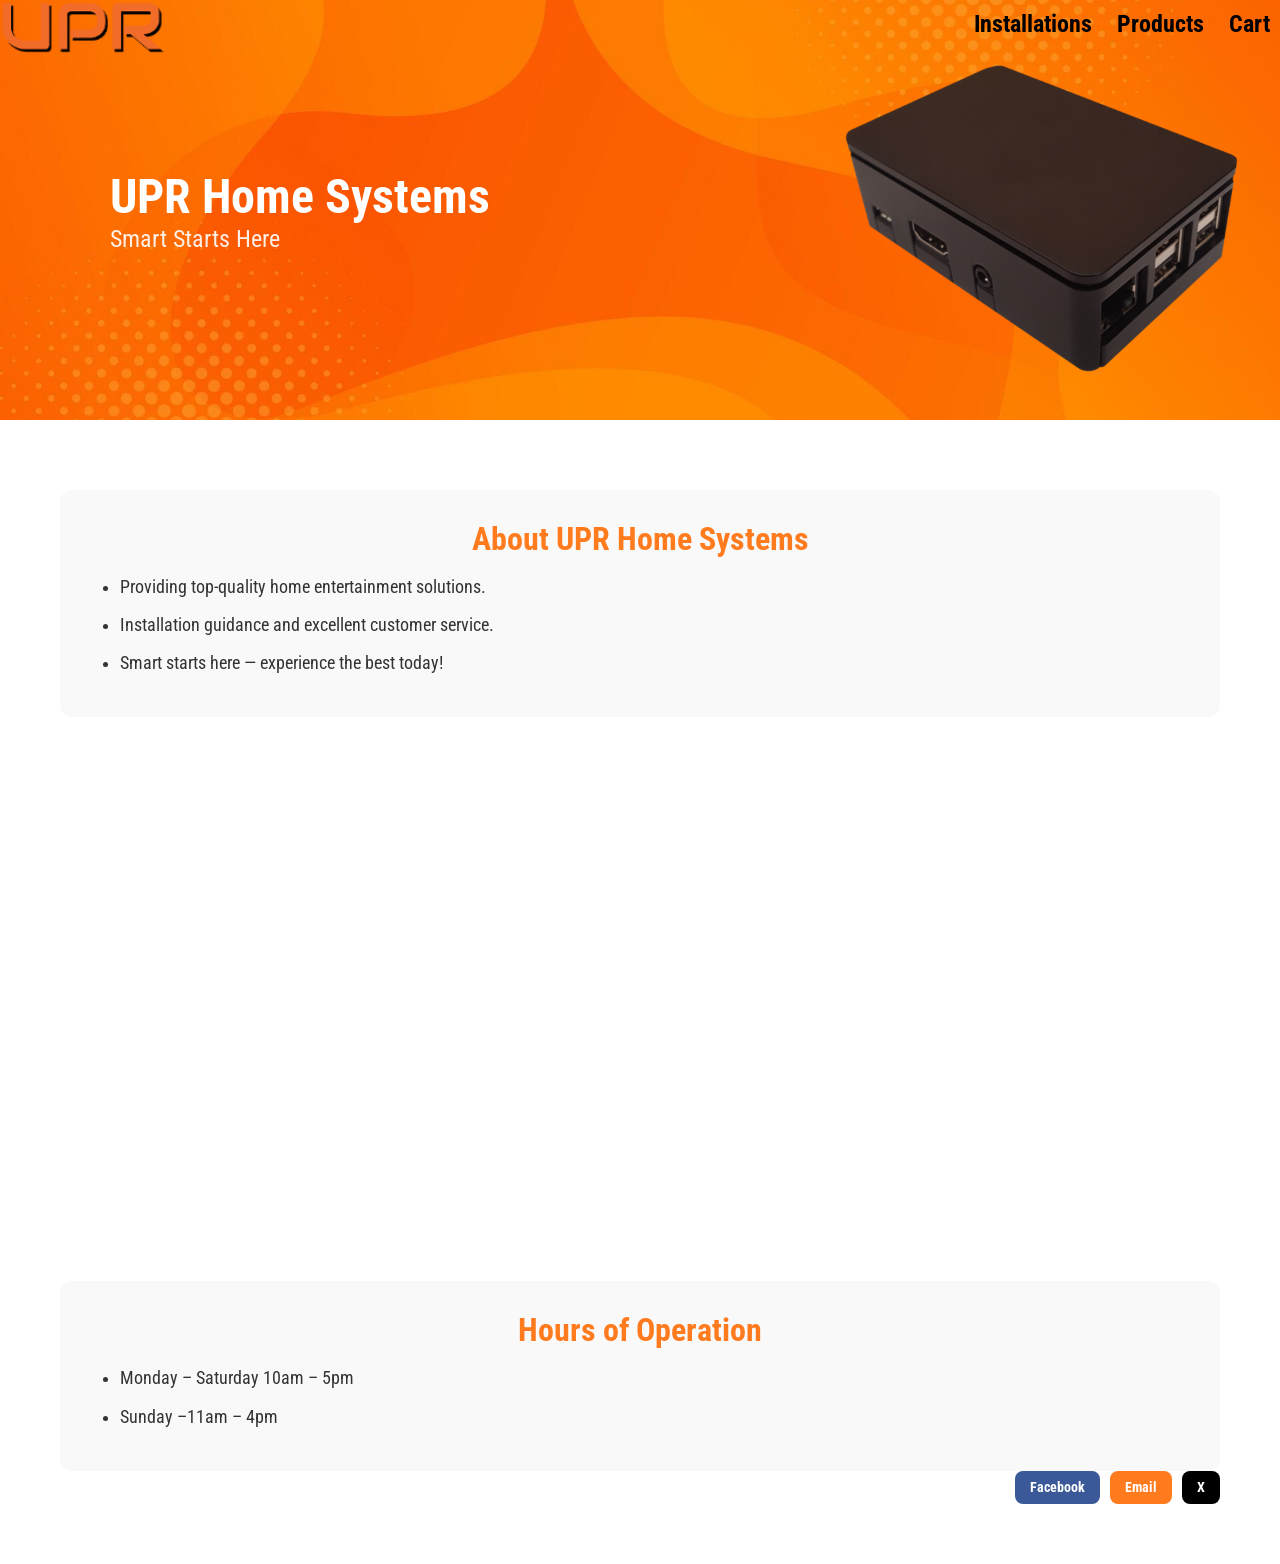
<file: index.html>
<!DOCTYPE html>
<html lang="en">
<head>
  <meta charset="UTF-8">
  <meta name="viewport" content="width=device-width, initial-scale=1.0">
  <title>UPR Home Systems</title>

  <!-- Google Font -->
  <link href="https://fonts.googleapis.com/css2?family=Roboto+Condensed:wght@400;700&display=swap" rel="stylesheet">

  <!-- CSS -->
  <link rel="stylesheet" href="css/style.css">
</head>
<body>

  <!-- HEADER -->
  <header class="header">
    <div class="header-content">

      <!-- LOGO FIXED TOP LEFT -->
      <img src="assets/images/logo.png" alt="UPR Home Systems Logo" class="logo-top-left">

      <!-- HEADER TEXT -->
      <div class="header-left">
        <div class="header-text">
          <h1>UPR Home Systems</h1>
          <p class="slogan">Smart Starts Here</p>
        </div>
      </div>

      <!-- DEVICE IMAGE (RIGHT) -->
      <div class="header-right">
        <img src="assets/images/device.webp" alt="UPR Device" class="device-image">
      </div>

    </div> <!-- END header-content -->

    <!-- SUBPAGE LINKS TOP RIGHT -->
    <div class="header-subpages">
      <a href="installations.html">Installations</a>
      <a href="products.html">Products</a>
      <a href="cart.html">Cart</a>
    </div>

  </header>

  <!-- MAIN CONTENT -->
  <main class="main">

    <!-- ABOUT US / HERO -->
    <section class="info-section">
      <h3>About UPR Home Systems</h3>
      <ul>
        <li>Providing top-quality home entertainment solutions.</li>
        <li>Installation guidance and excellent customer service.</li>
        <li>Smart starts here — experience the best today!</li>
      </ul>
    </section>

    <!-- OUR STORE + MAP -->
    <div class="map-container">
      <iframe
        src="https://www.google.com/maps/embed?pb=!1m18!1m12!1m3!1d2886.9881131320267!2d-79.88397042346945!3d43.64841565273974!2m3!1f0!2f0!3f0!3m2!1i1024!2i768!4f13.1!3m3!1m2!1s0x882b12ab77e87029%3A0xb8dd70e361a94c1b!2sUPR%20Home%20Entertainment%20Systems!5e0!3m2!1sen!2sca!4v1768614937478!5m2!1sen!2sca"
        width="100%" height="500" style="border:0;" allowfullscreen="" loading="lazy">
      </iframe>
    </div>

    <!-- HOURS -->
    <section class="info-section">
      <h3>Hours of Operation</h3>
      <ul>
        <li>Monday – Saturday 10am – 5pm</li>
        <li>Sunday –11am – 4pm</li>
      </ul>
    </section>

    <!-- SOCIAL BUTTONS -->
    <div class="social-buttons">
      <a href="https://www.facebook.com/UPRHome/" target="_blank" rel="noopener noreferrer" class="social-btn facebook">Facebook</a>
      <a href="mailto:info@uprhomesystems.com" class="social-btn email">Email</a>
      <a href="https://x.com/UPRhome" target="_blank" rel="noopener noreferrer" class="social-btn xbtn">X</a>
    </div>

  </main>

  <!-- JS -->
  <script src="js/script.js"></script>
</body>
</html>
</file>
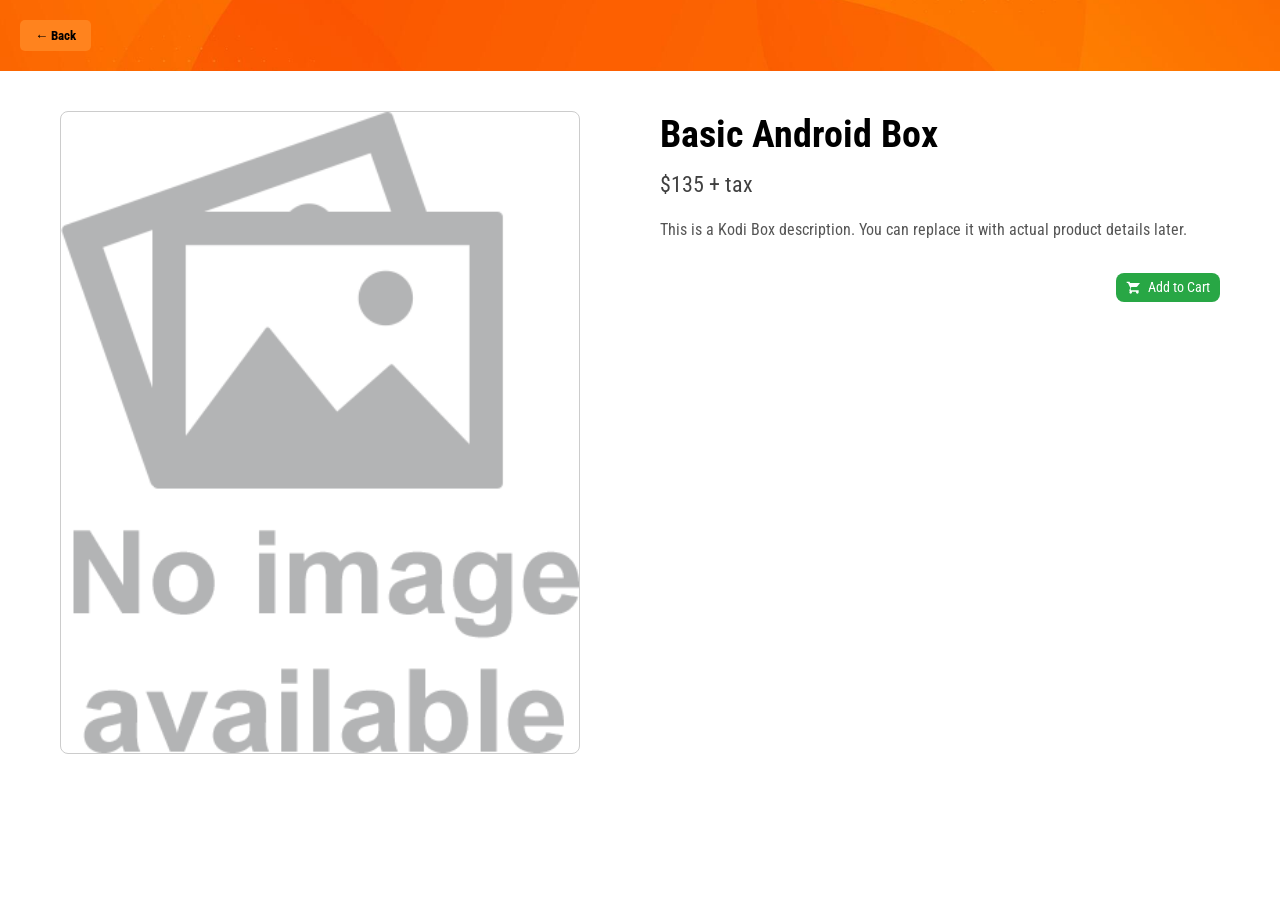
<file: basic-android-box.html>
<!DOCTYPE html>
<html lang="en">
<head>
  <meta charset="UTF-8">
  <meta name="viewport" content="width=device-width, initial-scale=1.0">
  <title>Product Detail - UPR Home Systems</title>
  <link href="https://fonts.googleapis.com/css2?family=Roboto+Condensed:wght@400;700&display=swap" rel="stylesheet">
  <link rel="stylesheet" href="css/style.css">
  <link rel="stylesheet" href="css/product-detail.css">
  <link rel="stylesheet" href="css/components.css">
</head>
<body>

  <!-- SMALL HEADER WITH BACK BUTTON -->
  <header class="small-header">
    <div class="small-header-content">
      <button onclick="history.back()">← Back</button>
    </div>
  </header>

  <!-- MAIN CONTENT -->
  <main class="main product-detail-container">
    <div class="product-detail-image">
      <img src="assets/images/no-image-1.webp" alt="Kodi Box">
    </div>
    <div class="product-detail-info">
      <h1>Basic Android Box</h1>
      <p class="price">$135 + tax</p>
      <p class="description">
        This is a Kodi Box description. You can replace it with actual product details later.
      </p>
      <div class="card-footer">
        <button class="add-cart-btn" data-product="Basic Android Box">
          <span class="cart-icon">
            <svg viewBox="0 0 24 24" fill="white" xmlns="http://www.w3.org/2000/svg" width="16" height="16" aria-hidden="true"><path d="M7 18c-1.1 0-1.99.9-1.99 2S5.9 22 7 22s2-.9 2-2-.9-2-2-2zm10 0c-1.1 0-1.99.9-1.99 2S15.9 22 17 22s2-.9 2-2-.9-2-2-2zM7.16 14l.84-2h7.45c.75 0 1.42-.41 1.75-1.03L21 6H6.21l-.94-2H1v2h2l3.6 7.59-1.35 2.44C5.08 16.37 5 16.68 5 17c0 1.1.9 2 2 2h12v-2H7.42c-.14 0-.25-.11-.25-.25l.03-.12L7.16 14z"/></svg>
          </span>
          Add to Cart
        </button>
      </div>
    </div>
  </main>

  <script src="js/script.js" defer></script>
</body>
</html>
</file>
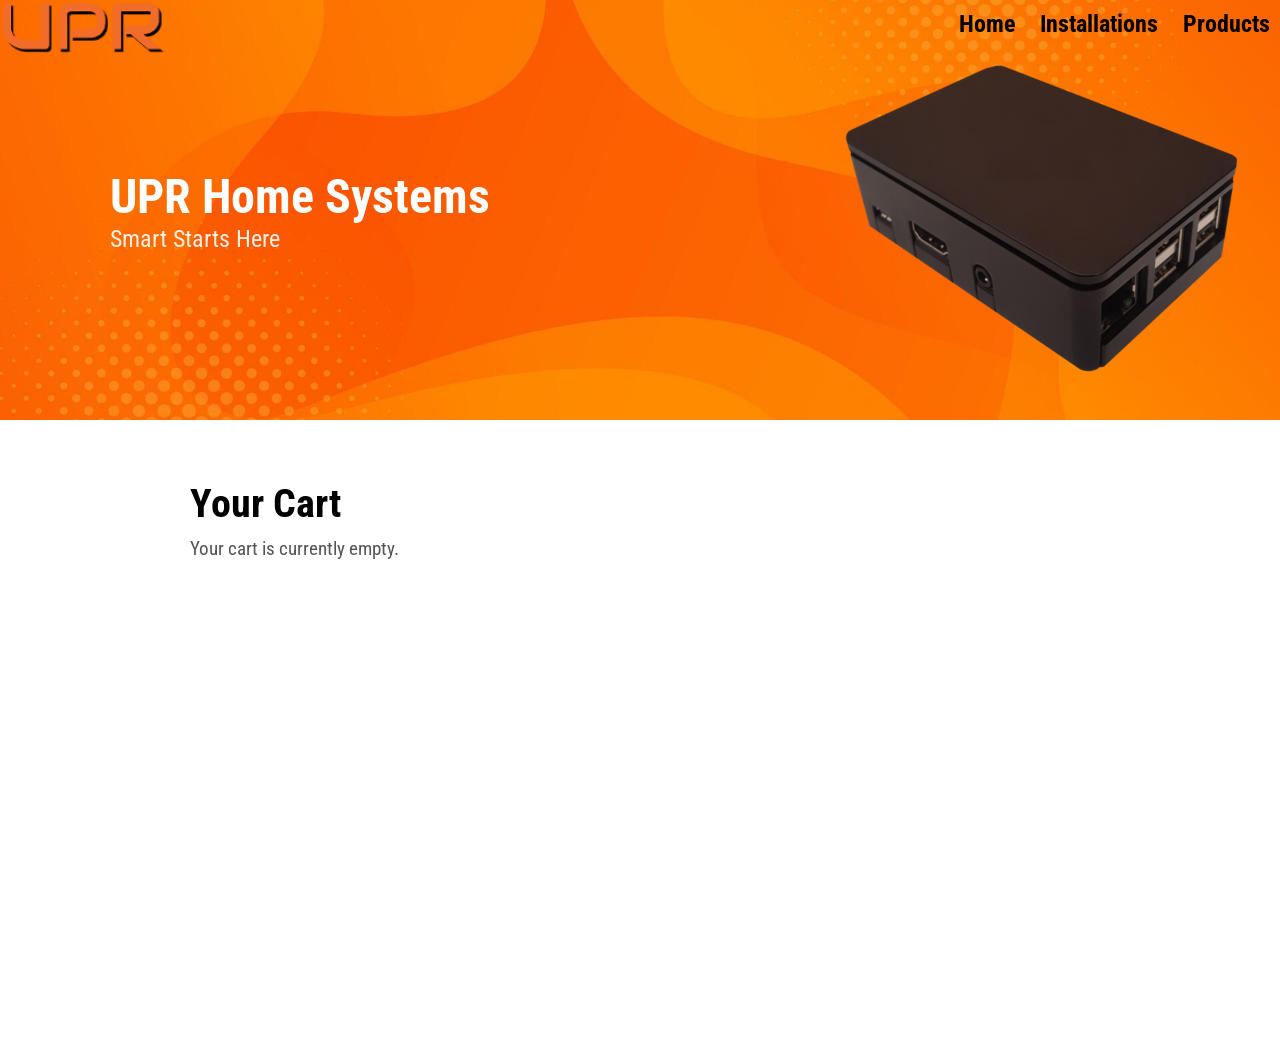
<file: cart.html>
<!DOCTYPE html>
<html lang="en">
<head>
  <meta charset="UTF-8">
  <meta name="viewport" content="width=device-width, initial-scale=1.0">
  <title>Your Cart</title>
  <link href="https://fonts.googleapis.com/css2?family=Roboto+Condensed:wght@400;700&display=swap" rel="stylesheet">
  <link rel="stylesheet" href="css/style.css">
</head>
<body>

  <!-- HEADER (reuses site header structure) -->
  <header class="header">
    <div class="header-content">
      <img src="assets/images/logo.png" alt="UPR Home Systems Logo" class="logo-top-left">
      <div class="header-left">
        <div class="header-text">
          <h1>UPR Home Systems</h1>
          <p class="slogan">Smart Starts Here</p>
        </div>
      </div>
      <div class="header-right">
        <img src="assets/images/device.webp" alt="UPR Device" class="device-image">
      </div>
    </div>
    <div class="header-subpages">
      <a href="index.html">Home</a>
      <a href="installations.html">Installations</a>
      <a href="products.html">Products</a>
    </div>
  </header>

  <!-- MAIN: centered message -->
  <main class="main">
    <section class="cart-content-wrap">
      <div id="cart-root"></div>
    </section>
  </main>

  <script src="js/script.js"></script>
</body>
</html>
</file>
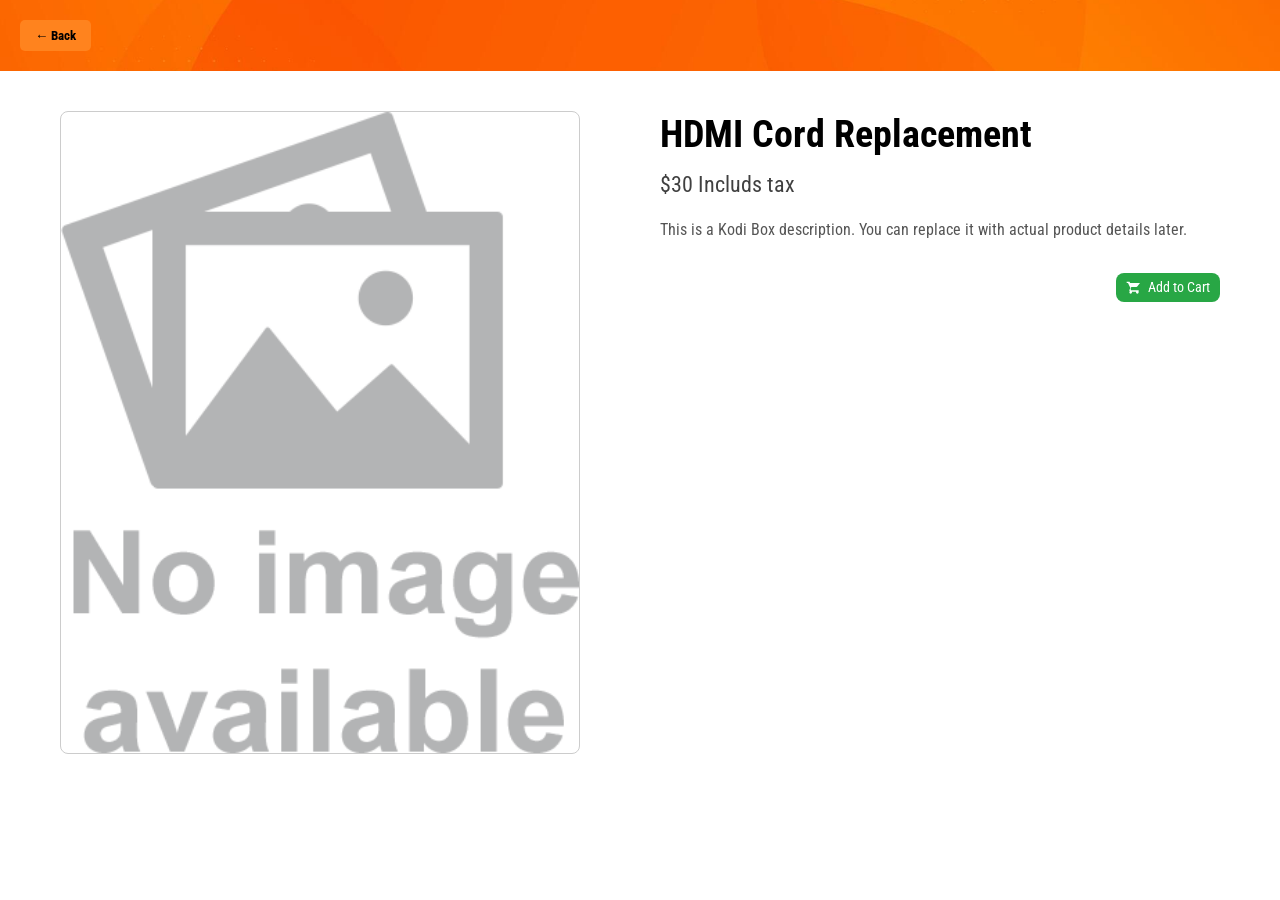
<file: hdmi-cord.html>
<!DOCTYPE html>
<html lang="en">
<head>
  <meta charset="UTF-8">
  <meta name="viewport" content="width=device-width, initial-scale=1.0">
  <title>Product Detail - UPR Home Systems</title>
  <link href="https://fonts.googleapis.com/css2?family=Roboto+Condensed:wght@400;700&display=swap" rel="stylesheet">
  <link rel="stylesheet" href="css/style.css">
  <link rel="stylesheet" href="css/product-detail.css">
  <link rel="stylesheet" href="css/components.css">
</head>
<body>

  <!-- SMALL HEADER WITH BACK BUTTON -->
  <header class="small-header">
    <div class="small-header-content">
      <button onclick="history.back()">← Back</button>
    </div>
  </header>

  <!-- MAIN CONTENT -->
  <main class="main product-detail-container">
    <div class="product-detail-image">
      <img src="assets/images/no-image-1.webp" alt="Kodi Box">
    </div>
    <div class="product-detail-info">
      <h1>HDMI Cord Replacement</h1>
      <p class="price">$30 Includs tax</p>
      <p class="description">
        This is a Kodi Box description. You can replace it with actual product details later.
      </p>
        <div class="card-footer">
          <button class="add-cart-btn" data-product="HDMI Cord Replacement">
            <span class="cart-icon">
              <svg viewBox="0 0 24 24" fill="white" xmlns="http://www.w3.org/2000/svg" width="16" height="16" aria-hidden="true"><path d="M7 18c-1.1 0-1.99.9-1.99 2S5.9 22 7 22s2-.9 2-2-.9-2-2-2zm10 0c-1.1 0-1.99.9-1.99 2S15.9 22 17 22s2-.9 2-2-.9-2-2-2zM7.16 14l.84-2h7.45c.75 0 1.42-.41 1.75-1.03L21 6H6.21l-.94-2H1v2h2l3.6 7.59-1.35 2.44C5.08 16.37 5 16.68 5 17c0 1.1.9 2 2 2h12v-2H7.42c-.14 0-.25-.11-.25-.25l.03-.12L7.16 14z"/></svg>
            </span>
            Add to Cart
          </button>
        </div>
    </div>
  </main>

  <script src="js/script.js" defer></script>
</body>
</html>
</file>
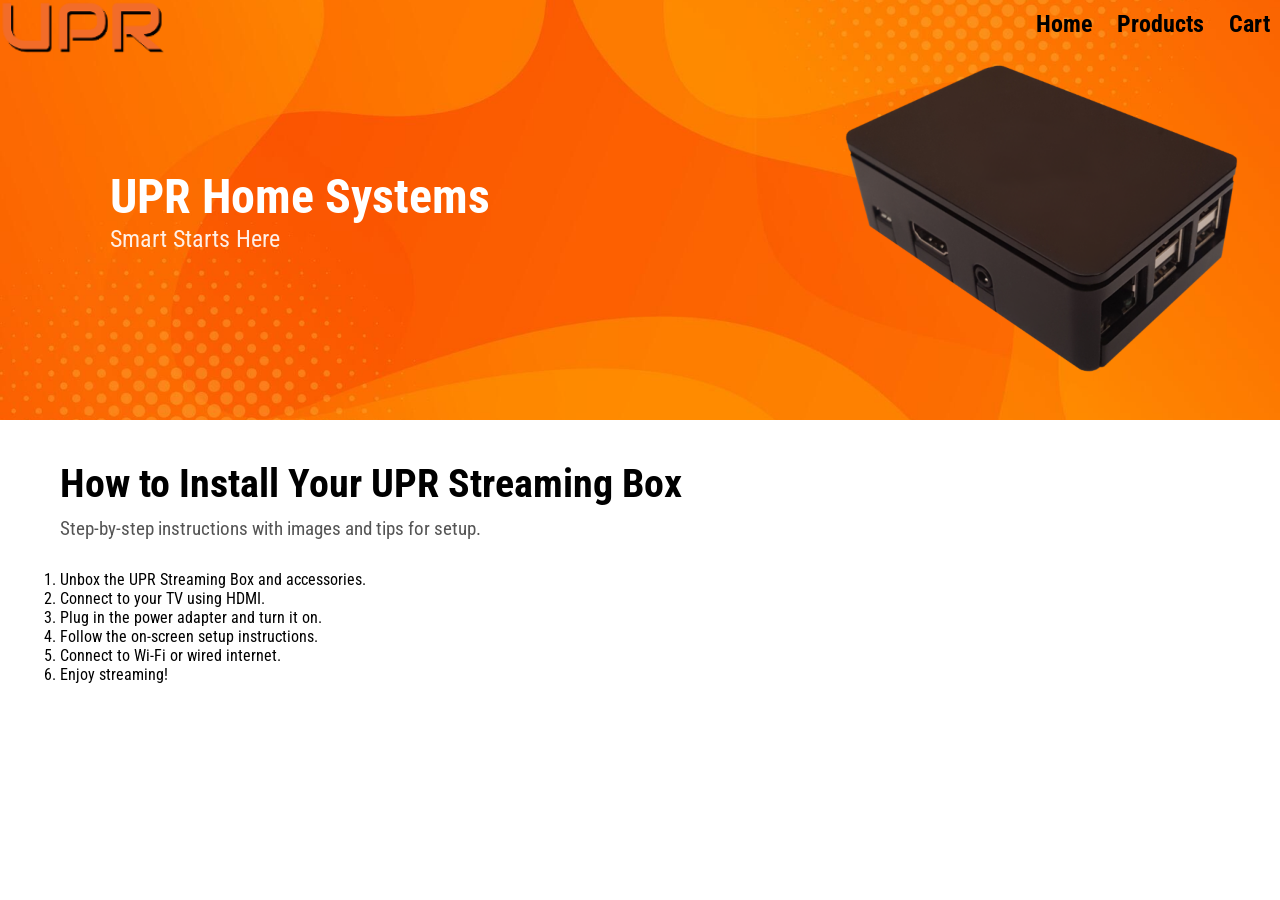
<file: installations.html>
<!DOCTYPE html>
<html lang="en">
<head>
  <meta charset="UTF-8">
  <meta name="viewport" content="width=device-width, initial-scale=1.0">
  <title>UPR Home Systems - Installations</title>

  <link href="https://fonts.googleapis.com/css2?family=Roboto+Condensed:wght@400;700&display=swap" rel="stylesheet">
  <link rel="stylesheet" href="css/style.css">
</head>
<body>

  <!-- HEADER -->
  <header class="header">
    <div class="header-content">

      <!-- LOGO FIXED TOP LEFT -->
      <img src="assets/images/logo.png" alt="UPR Home Systems Logo" class="logo-top-left">

      <!-- HEADER TEXT -->
      <div class="header-left">
        <div class="header-text">
          <h1>UPR Home Systems</h1>
          <p class="slogan">Smart Starts Here</p>
        </div>
      </div>

      <!-- DEVICE IMAGE (RIGHT) -->
      <div class="header-right">
        <img src="assets/images/device.webp" alt="UPR Device" class="device-image">
      </div>

    </div> <!-- END header-content -->

    <!-- SUBPAGE LINKS TOP RIGHT -->
    <div class="header-subpages">
      <a href="index.html">Home</a>
      <a href="products.html">Products</a>
      <a href="cart.html">Cart</a>
    </div>

  </header>

  <main class="main">
    <h2>How to Install Your UPR Streaming Box</h2>
    <p>Step-by-step instructions with images and tips for setup.</p>

    <ol>
      <li>Unbox the UPR Streaming Box and accessories.</li>
      <li>Connect to your TV using HDMI.</li>
      <li>Plug in the power adapter and turn it on.</li>
      <li>Follow the on-screen setup instructions.</li>
      <li>Connect to Wi-Fi or wired internet.</li>
      <li>Enjoy streaming!</li>
    </ol>
  </main>

  <script src="js/script.js"></script>
</body>
</html>
</file>
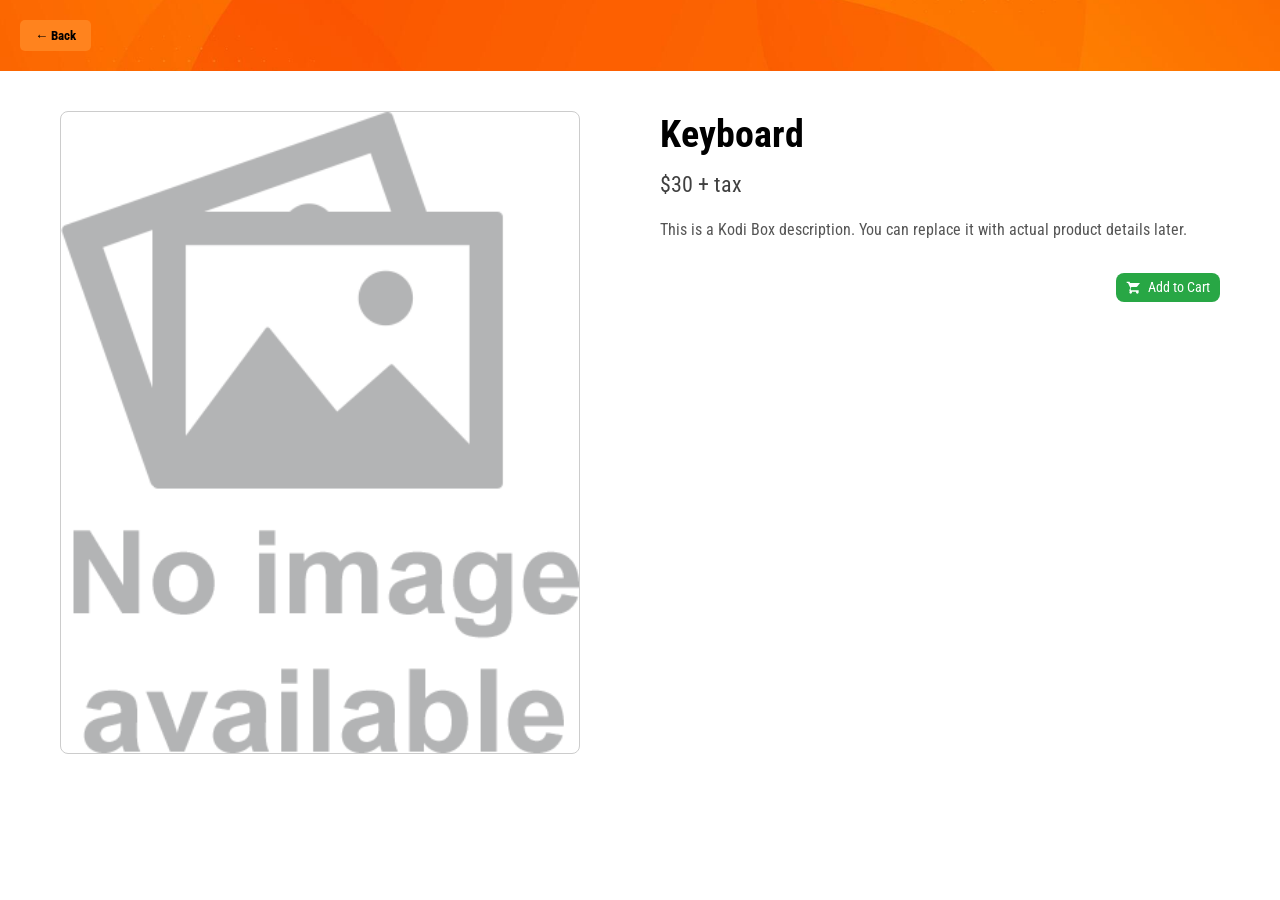
<file: keyboard.html>
<!DOCTYPE html>
<html lang="en">
<head>
  <meta charset="UTF-8">
  <meta name="viewport" content="width=device-width, initial-scale=1.0">
  <title>Product Detail - UPR Home Systems</title>
  <link href="https://fonts.googleapis.com/css2?family=Roboto+Condensed:wght@400;700&display=swap" rel="stylesheet">
  <link rel="stylesheet" href="css/style.css">
  <link rel="stylesheet" href="css/product-detail.css">
  <link rel="stylesheet" href="css/components.css">
</head>
<body>

  <!-- SMALL HEADER WITH BACK BUTTON -->
  <header class="small-header">
    <div class="small-header-content">
      <button onclick="history.back()">← Back</button>
    </div>
  </header>

  <!-- MAIN CONTENT -->
  <main class="main product-detail-container">
    <div class="product-detail-image">
      <img src="assets/images/no-image-1.webp" alt="Kodi Box">
    </div>
    <div class="product-detail-info">
      <h1>Keyboard</h1>
      <p class="price">$30 + tax</p>
      <p class="description">
        This is a Kodi Box description. You can replace it with actual product details later.
      </p>
        <div class="card-footer">
          <button class="add-cart-btn" data-product="Keyboard">
            <span class="cart-icon">
              <svg viewBox="0 0 24 24" fill="white" xmlns="http://www.w3.org/2000/svg" width="16" height="16" aria-hidden="true"><path d="M7 18c-1.1 0-1.99.9-1.99 2S5.9 22 7 22s2-.9 2-2-.9-2-2-2zm10 0c-1.1 0-1.99.9-1.99 2S15.9 22 17 22s2-.9 2-2-.9-2-2-2zM7.16 14l.84-2h7.45c.75 0 1.42-.41 1.75-1.03L21 6H6.21l-.94-2H1v2h2l3.6 7.59-1.35 2.44C5.08 16.37 5 16.68 5 17c0 1.1.9 2 2 2h12v-2H7.42c-.14 0-.25-.11-.25-.25l.03-.12L7.16 14z"/></svg>
            </span>
            Add to Cart
          </button>
        </div>
    </div>
  </main>

  <script src="js/script.js" defer></script>
</body>
</html>
</file>
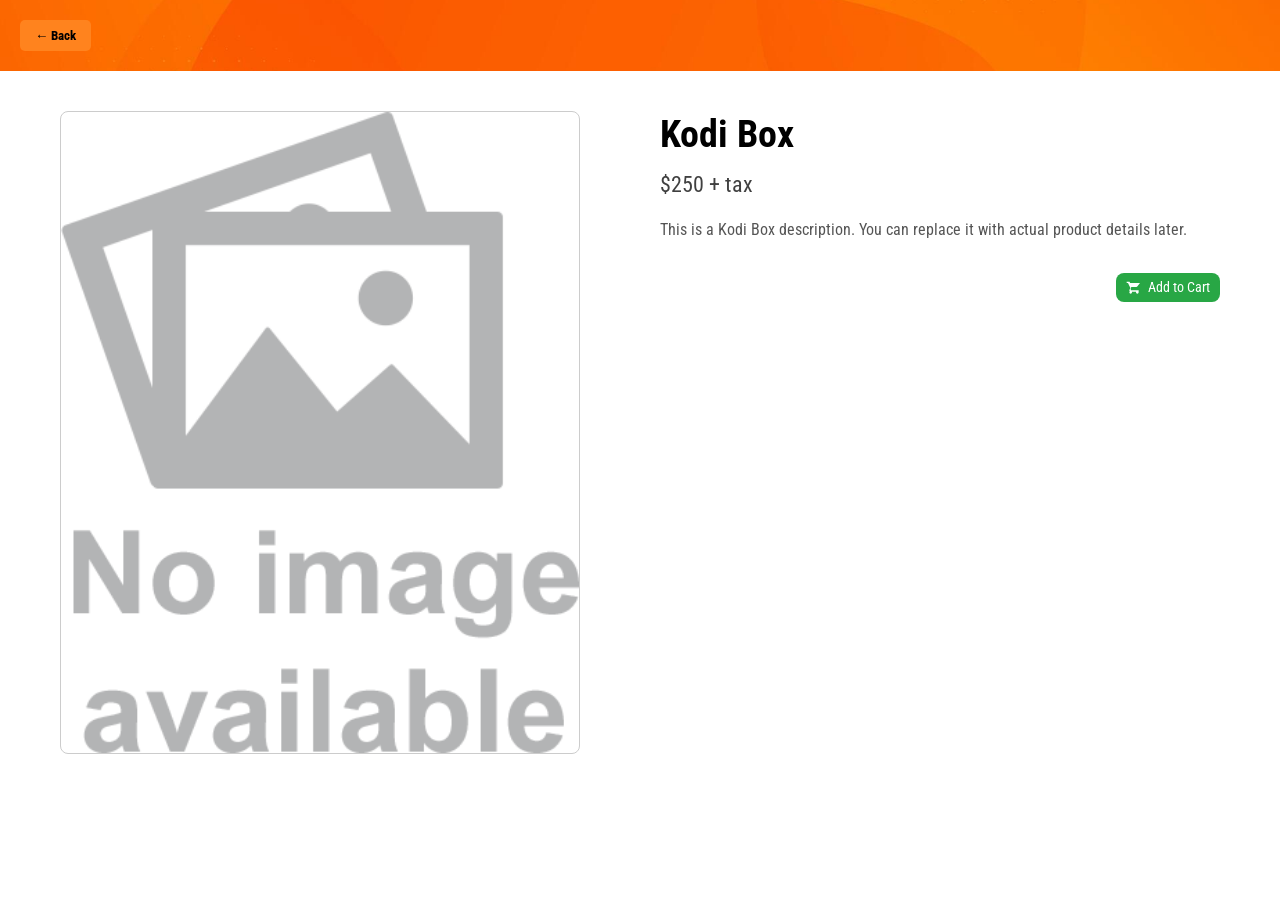
<file: kodi.html>
<!DOCTYPE html>
<html lang="en">
<head>
  <meta charset="UTF-8">
  <meta name="viewport" content="width=device-width, initial-scale=1.0">
  <title>Product Detail - UPR Home Systems</title>
  <link href="https://fonts.googleapis.com/css2?family=Roboto+Condensed:wght@400;700&display=swap" rel="stylesheet">
  <link rel="stylesheet" href="css/style.css">
  <link rel="stylesheet" href="css/product-detail.css">
  <link rel="stylesheet" href="css/components.css">
</head>
<body>

  <!-- SMALL HEADER WITH BACK BUTTON -->
  <header class="small-header">
    <div class="small-header-content">
      <button onclick="history.back()">← Back</button>
    </div>
  </header>

  <!-- MAIN CONTENT -->
  <main class="main product-detail-container">
    <div class="product-detail-image">
      <img src="assets/images/no-image-1.webp" alt="Kodi Box">
    </div>
    <div class="product-detail-info">
      <h1>Kodi Box</h1>
      <p class="price">$250 + tax</p>
      <p class="description">
        This is a Kodi Box description. You can replace it with actual product details later.
      </p>
      <div class="card-footer">
        <button class="add-cart-btn" data-product="Kodi Box">
          <span class="cart-icon">
            <svg viewBox="0 0 24 24" fill="white" xmlns="http://www.w3.org/2000/svg" width="16" height="16" aria-hidden="true"><path d="M7 18c-1.1 0-1.99.9-1.99 2S5.9 22 7 22s2-.9 2-2-.9-2-2-2zm10 0c-1.1 0-1.99.9-1.99 2S15.9 22 17 22s2-.9 2-2-.9-2-2-2zM7.16 14l.84-2h7.45c.75 0 1.42-.41 1.75-1.03L21 6H6.21l-.94-2H1v2h2l3.6 7.59-1.35 2.44C5.08 16.37 5 16.68 5 17c0 1.1.9 2 2 2h12v-2H7.42c-.14 0-.25-.11-.25-.25l.03-.12L7.16 14z"/></svg>
          </span>
          Add to Cart
        </button>
      </div>
    </div>
  </main>

  <script src="js/script.js" defer></script>
</body>
</html>
</file>
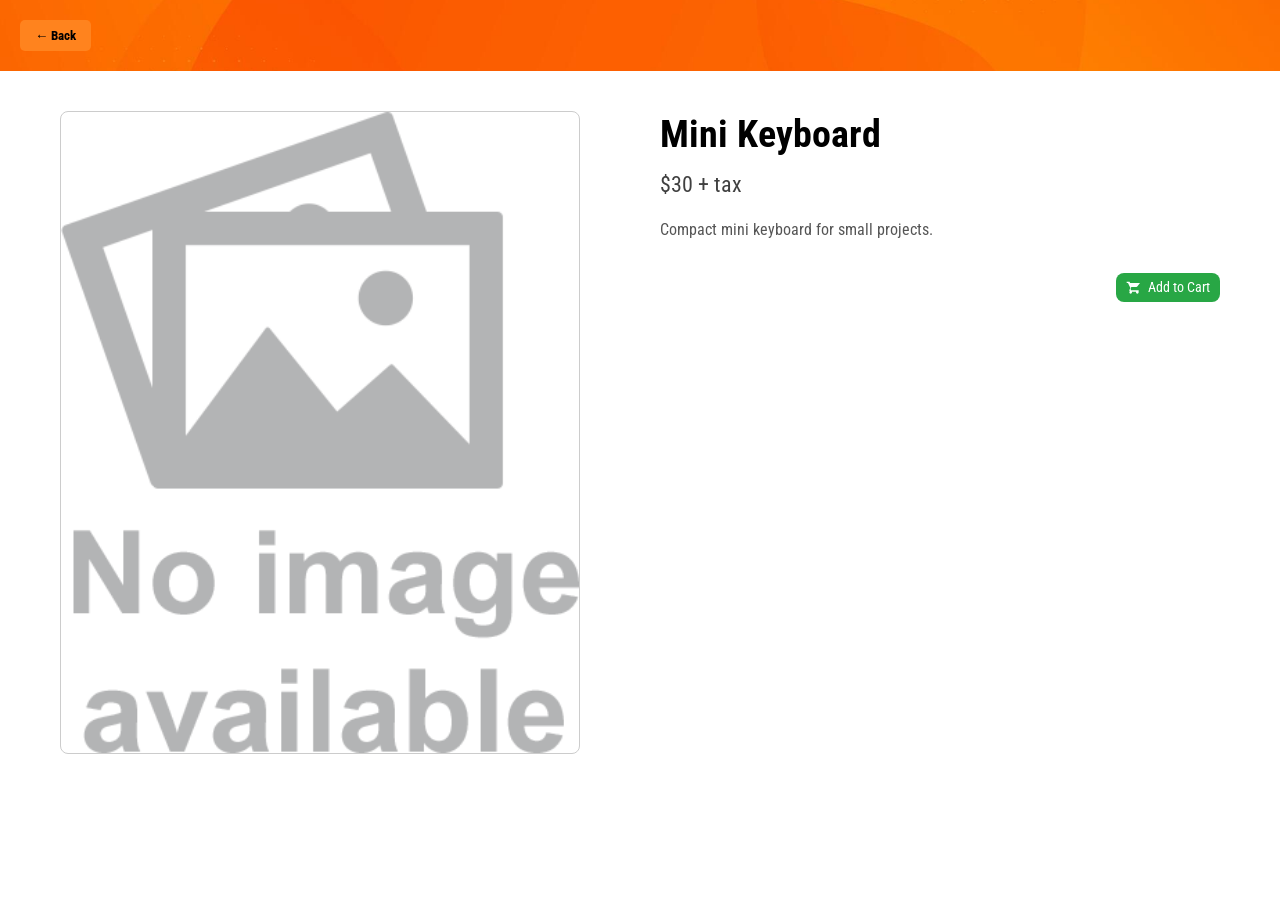
<file: mini-keyboard.html>
<!DOCTYPE html>
<html lang="en">
<head>
  <meta charset="UTF-8">
  <meta name="viewport" content="width=device-width, initial-scale=1.0">
  <title>Product Detail - UPR Home Systems</title>
  <link href="https://fonts.googleapis.com/css2?family=Roboto+Condensed:wght@400;700&display=swap" rel="stylesheet">
  <link rel="stylesheet" href="css/style.css">
  <link rel="stylesheet" href="css/product-detail.css">
  <link rel="stylesheet" href="css/components.css">
</head>
<body>

  <!-- SMALL HEADER WITH BACK BUTTON -->
  <header class="small-header">
    <div class="small-header-content">
      <button onclick="history.back()">← Back</button>
    </div>
  </header>

  <!-- MAIN CONTENT -->
  <main class="main product-detail-container">
    <div class="product-detail-image">
      <img src="assets/images/no-image-1.webp" alt="Kodi Box">
    </div>
    <div class="product-detail-info">
      <h1>Mini Keyboard</h1>
      <p class="price">$30 + tax</p>
      <p class="description">
        Compact mini keyboard for small projects.
      </p>
      <div class="card-footer">
        <button class="add-cart-btn" data-product="Mini Keyboard">
          <span class="cart-icon">
            <svg viewBox="0 0 24 24" fill="white" xmlns="http://www.w3.org/2000/svg" width="16" height="16" aria-hidden="true"><path d="M7 18c-1.1 0-1.99.9-1.99 2S5.9 22 7 22s2-.9 2-2-.9-2-2-2zm10 0c-1.1 0-1.99.9-1.99 2S15.9 22 17 22s2-.9 2-2-.9-2-2-2zM7.16 14l.84-2h7.45c.75 0 1.42-.41 1.75-1.03L21 6H6.21l-.94-2H1v2h2l3.6 7.59-1.35 2.44C5.08 16.37 5 16.68 5 17c0 1.1.9 2 2 2h12v-2H7.42c-.14 0-.25-.11-.25-.25l.03-.12L7.16 14z"/></svg>
          </span>
          Add to Cart
        </button>
      </div>
    </div>
  </main>

  <script src="js/script.js" defer></script>
</body>
</html>
</file>
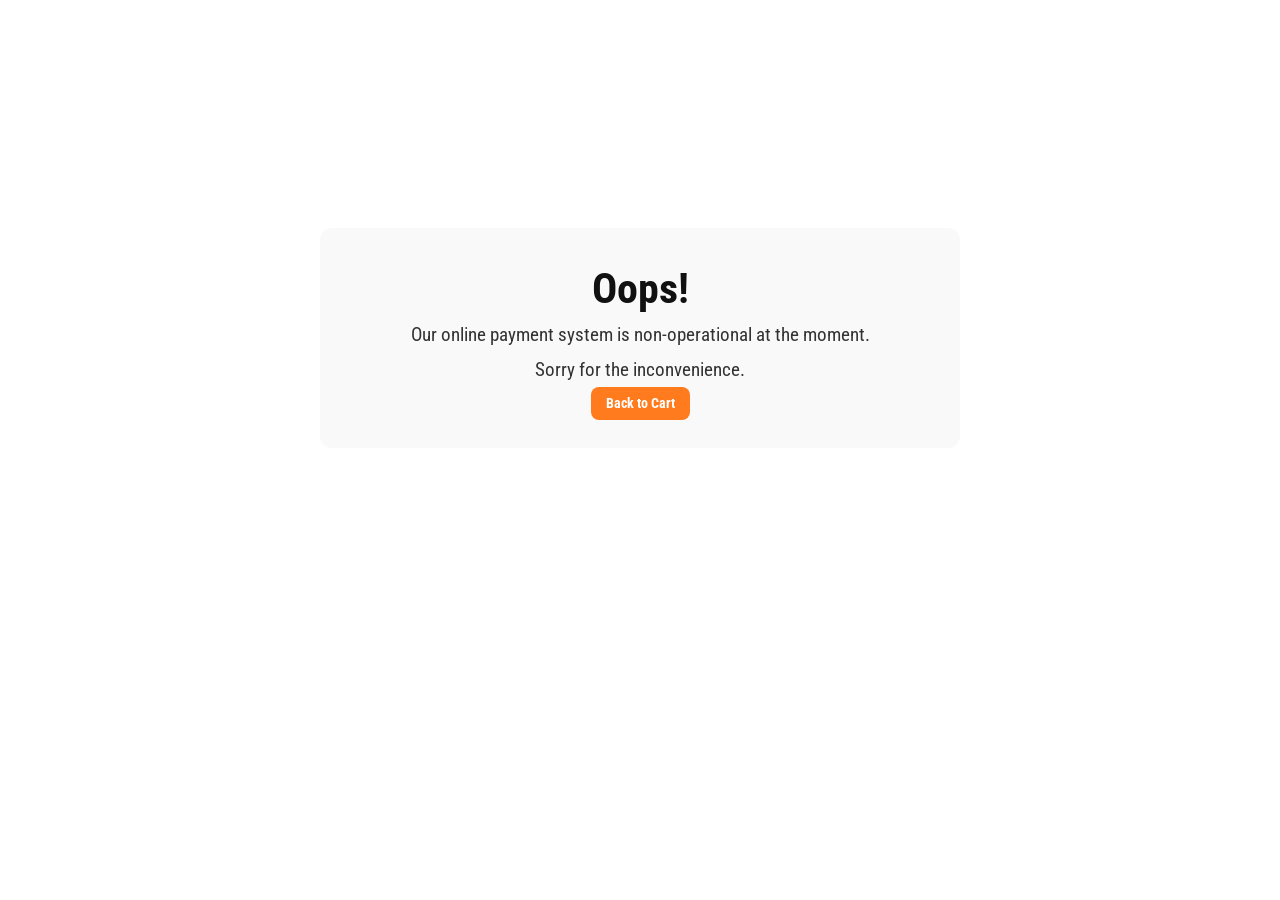
<file: payment-unavailable.html>
<!DOCTYPE html>
<html lang="en">
<head>
  <meta charset="UTF-8">
  <meta name="viewport" content="width=device-width, initial-scale=1.0">
  <title>Checkout Unavailable - UPR Home Systems</title>
  <link href="https://fonts.googleapis.com/css2?family=Roboto+Condensed:wght@400;700&display=swap" rel="stylesheet">
  <link rel="stylesheet" href="css/style.css">
</head>
<body>
  <main class="main checkout-placeholder-wrap">
    <section class="checkout-placeholder" aria-live="polite">
      <h1>Oops!</h1>
      <p>Our online payment system is non-operational at the moment.</p>
      <p>Sorry for the inconvenience.</p>
      <a href="cart.html" class="social-btn email">Back to Cart</a>
    </section>
  </main>
</body>
</html>
</file>
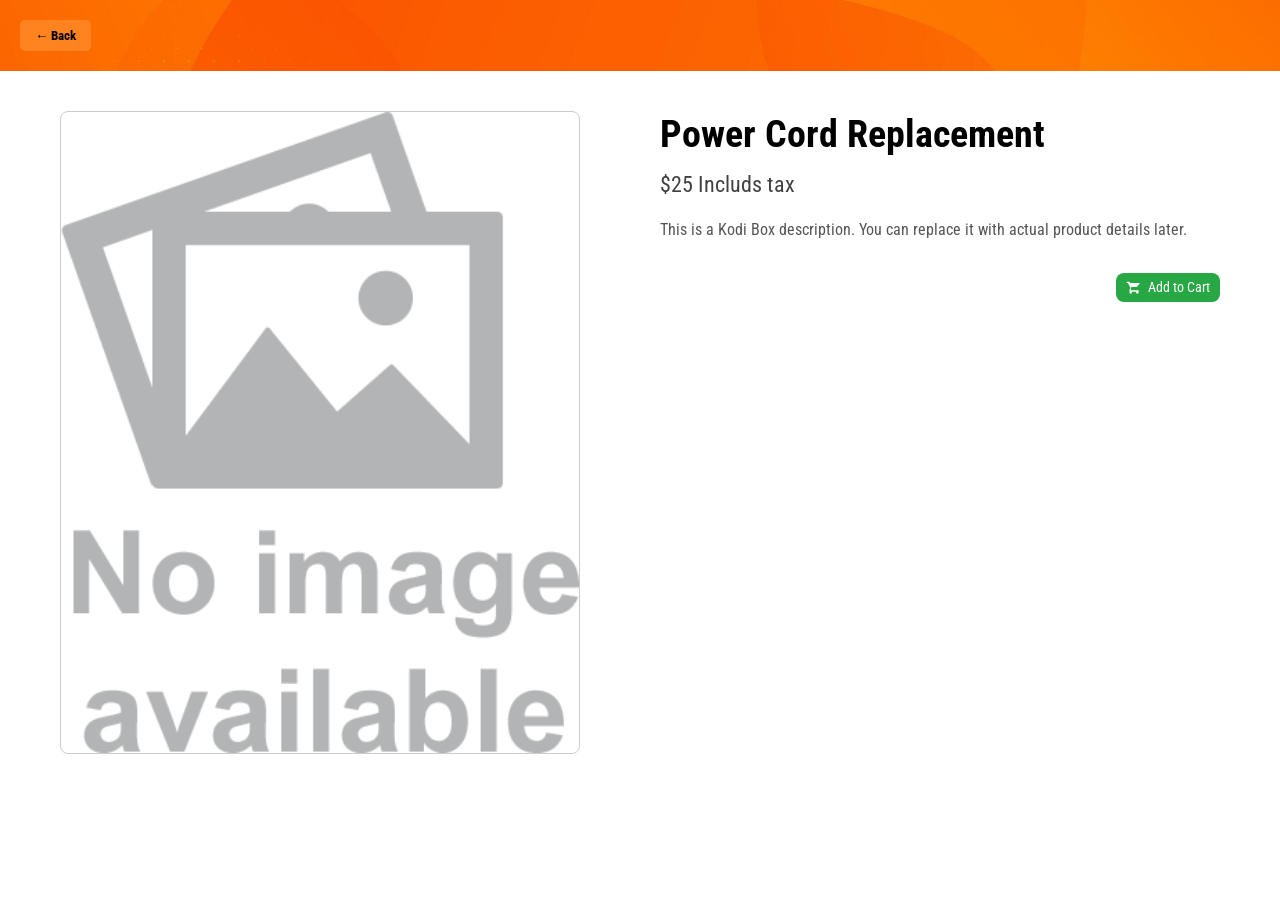
<file: power-cord.html>
<!DOCTYPE html>
<html lang="en">
<head>
  <meta charset="UTF-8">
  <meta name="viewport" content="width=device-width, initial-scale=1.0">
  <title>Product Detail - UPR Home Systems</title>
  <link href="https://fonts.googleapis.com/css2?family=Roboto+Condensed:wght@400;700&display=swap" rel="stylesheet">
  <link rel="stylesheet" href="css/style.css">
  <link rel="stylesheet" href="css/product-detail.css">
  <link rel="stylesheet" href="css/components.css">
</head>
<body>

  <!-- SMALL HEADER WITH BACK BUTTON -->
  <header class="small-header">
    <div class="small-header-content">
      <button onclick="history.back()">← Back</button>
    </div>
  </header>

  <!-- MAIN CONTENT -->
  <main class="main product-detail-container">
    <div class="product-detail-image">
      <img src="assets/images/no-image-1.webp" alt="Kodi Box">
    </div>
    <div class="product-detail-info">
      <h1>Power Cord Replacement</h1>
      <p class="price">$25 Includs tax</p>
      <p class="description">
        This is a Kodi Box description. You can replace it with actual product details later.
      </p>
        <div class="card-footer">
          <button class="add-cart-btn" data-product="Power Cord Replacement">
            <span class="cart-icon">
              <svg viewBox="0 0 24 24" fill="white" xmlns="http://www.w3.org/2000/svg" width="16" height="16" aria-hidden="true"><path d="M7 18c-1.1 0-1.99.9-1.99 2S5.9 22 7 22s2-.9 2-2-.9-2-2-2zm10 0c-1.1 0-1.99.9-1.99 2S15.9 22 17 22s2-.9 2-2-.9-2-2-2zM7.16 14l.84-2h7.45c.75 0 1.42-.41 1.75-1.03L21 6H6.21l-.94-2H1v2h2l3.6 7.59-1.35 2.44C5.08 16.37 5 16.68 5 17c0 1.1.9 2 2 2h12v-2H7.42c-.14 0-.25-.11-.25-.25l.03-.12L7.16 14z"/></svg>
            </span>
            Add to Cart
          </button>
        </div>
    </div>
  </main>

  <script src="js/script.js" defer></script>
</body>
</html>
</file>
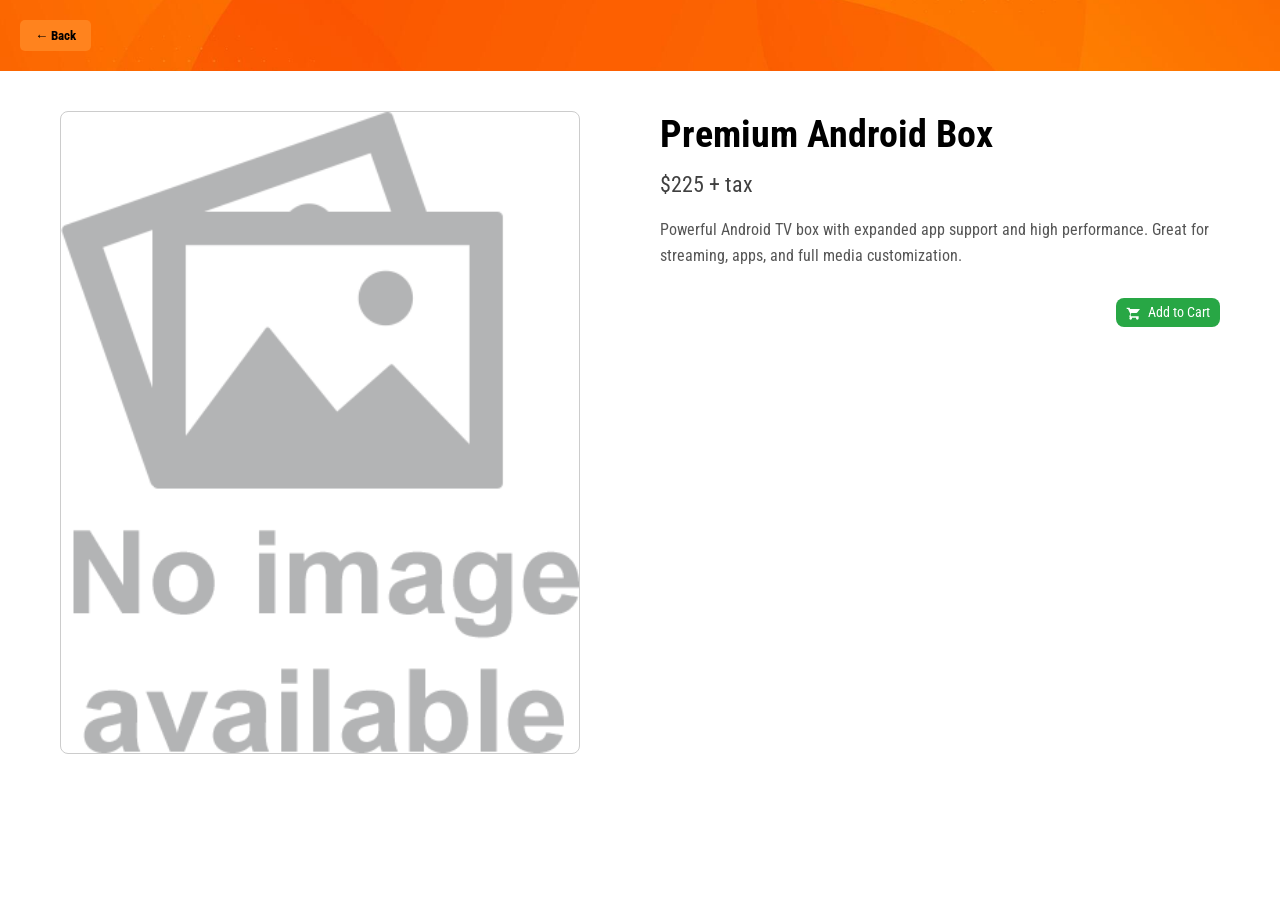
<file: premium-android-box.html>
<!DOCTYPE html>
<html lang="en">
<head>
  <meta charset="UTF-8">
  <meta name="viewport" content="width=device-width, initial-scale=1.0">
  <title>Android Box - UPR Home Systems</title>
  <link href="https://fonts.googleapis.com/css2?family=Roboto+Condensed:wght@400;700&display=swap" rel="stylesheet">
  <link rel="stylesheet" href="css/style.css">
  <link rel="stylesheet" href="css/product-detail.css">
  <link rel="stylesheet" href="css/components.css">
</head>
<body>

  <!-- SMALL HEADER WITH BACK BUTTON -->
  <header class="small-header">
    <div class="small-header-content">
      <button onclick="history.back()">← Back</button>
    </div>
  </header>

<main class="main product-detail-container">
  <div class="product-detail-image">
    <img src="assets/images/no-image-3.webp" alt="Premium Android Box">
  </div>

  <div class="product-detail-info">
    <h1>Premium Android Box</h1>
    <p class="price">$225 + tax</p>
    <p class="description">
      Powerful Android TV box with expanded app support and high performance.
      Great for streaming, apps, and full media customization.
    </p>
    <div class="card-footer">
      <button class="add-cart-btn" data-product="Premium Android Box">
        <span class="cart-icon">
          <svg viewBox="0 0 24 24" fill="white" xmlns="http://www.w3.org/2000/svg" width="16" height="16" aria-hidden="true"><path d="M7 18c-1.1 0-1.99.9-1.99 2S5.9 22 7 22s2-.9 2-2-.9-2-2-2zm10 0c-1.1 0-1.99.9-1.99 2S15.9 22 17 22s2-.9 2-2-.9-2-2-2zM7.16 14l.84-2h7.45c.75 0 1.42-.41 1.75-1.03L21 6H6.21l-.94-2H1v2h2l3.6 7.59-1.35 2.44C5.08 16.37 5 16.68 5 17c0 1.1.9 2 2 2h12v-2H7.42c-.14 0-.25-.11-.25-.25l.03-.12L7.16 14z"/></svg>
        </span>
        Add to Cart
      </button>
    </div>
  </div>
</main>

  <script src="js/script.js" defer></script>
</body>
</html>
</file>
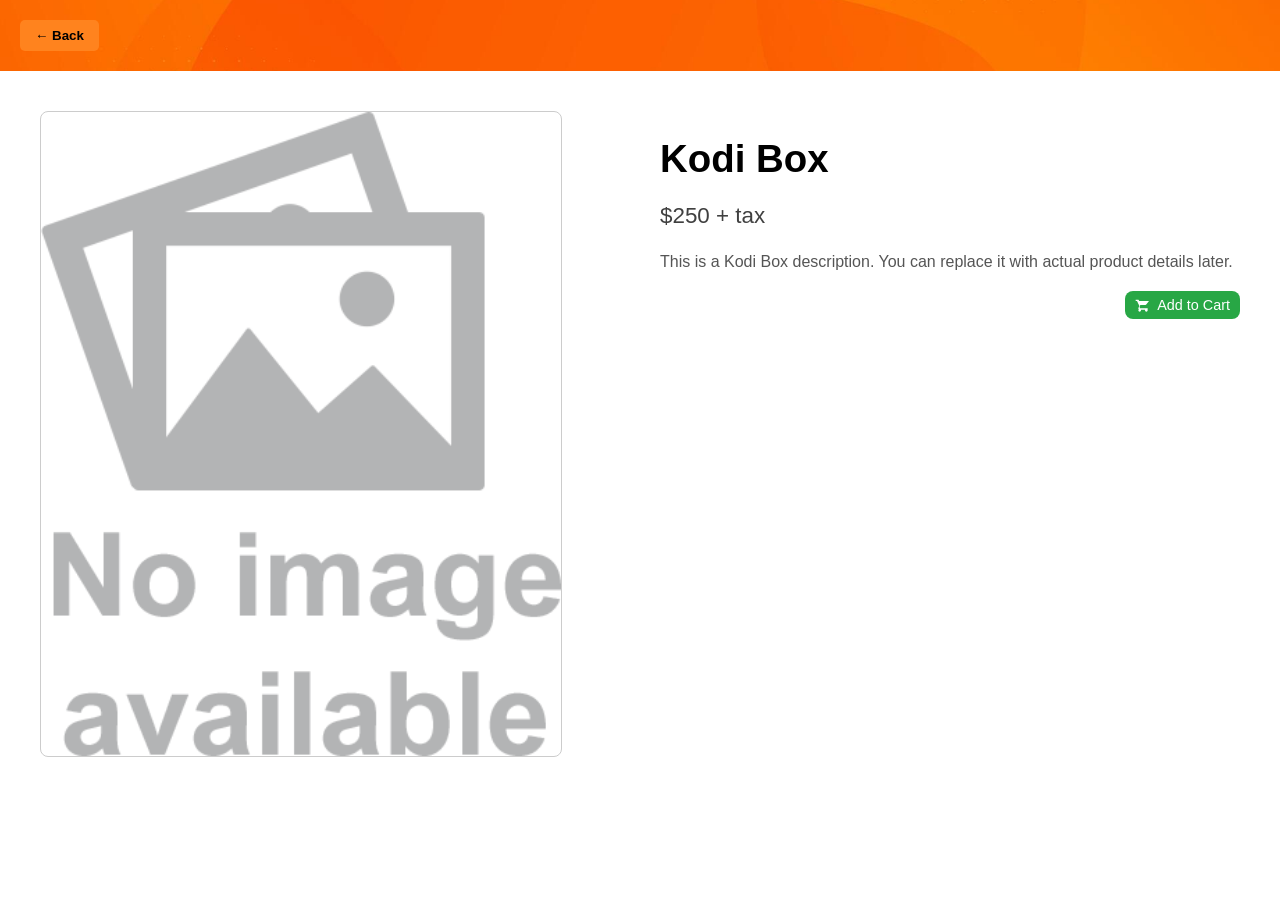
<file: product-detail.html>
<!DOCTYPE html>
<html lang="en">
<head>
  <meta charset="UTF-8">
  <meta name="viewport" content="width=device-width, initial-scale=1.0">
  <title>Product Detail - UPR Home Systems</title>
  <link rel="stylesheet" href="css/product-detail.css">
  <link rel="stylesheet" href="css/components.css">
</head>
<body>

  <!-- SMALL HEADER WITH BACK BUTTON -->
  <header class="small-header">
    <div class="small-header-content">
      <button onclick="history.back()">← Back</button>
    </div>
  </header>

  <!-- MAIN CONTENT -->
  <main class="main product-detail-container">
    <div class="product-detail-image">
      <img src="assets/images/no-image-1.webp" alt="Kodi Box">
    </div>
    <div class="product-detail-info">
      <h1>Kodi Box</h1>
      <p class="price">$250 + tax</p>
      <p class="description">
        This is a Kodi Box description. You can replace it with actual product details later.
      </p>
      <div class="card-footer">
        <button class="add-cart-btn" data-product="Kodi Box">
          <span class="cart-icon">
            <svg viewBox="0 0 24 24" fill="white" xmlns="http://www.w3.org/2000/svg" width="16" height="16" aria-hidden="true"><path d="M7 18c-1.1 0-1.99.9-1.99 2S5.9 22 7 22s2-.9 2-2-.9-2-2-2zm10 0c-1.1 0-1.99.9-1.99 2S15.9 22 17 22s2-.9 2-2-.9-2-2-2zM7.16 14l.84-2h7.45c.75 0 1.42-.41 1.75-1.03L21 6H6.21l-.94-2H1v2h2l3.6 7.59-1.35 2.44C5.08 16.37 5 16.68 5 17c0 1.1.9 2 2 2h12v-2H7.42c-.14 0-.25-.11-.25-.25l.03-.12L7.16 14z"/></svg>
          </span>
          Add to Cart
        </button>
      </div>
    </div>
  </main>

  <script src="js/script.js" defer></script>
</body>
</html>
</file>
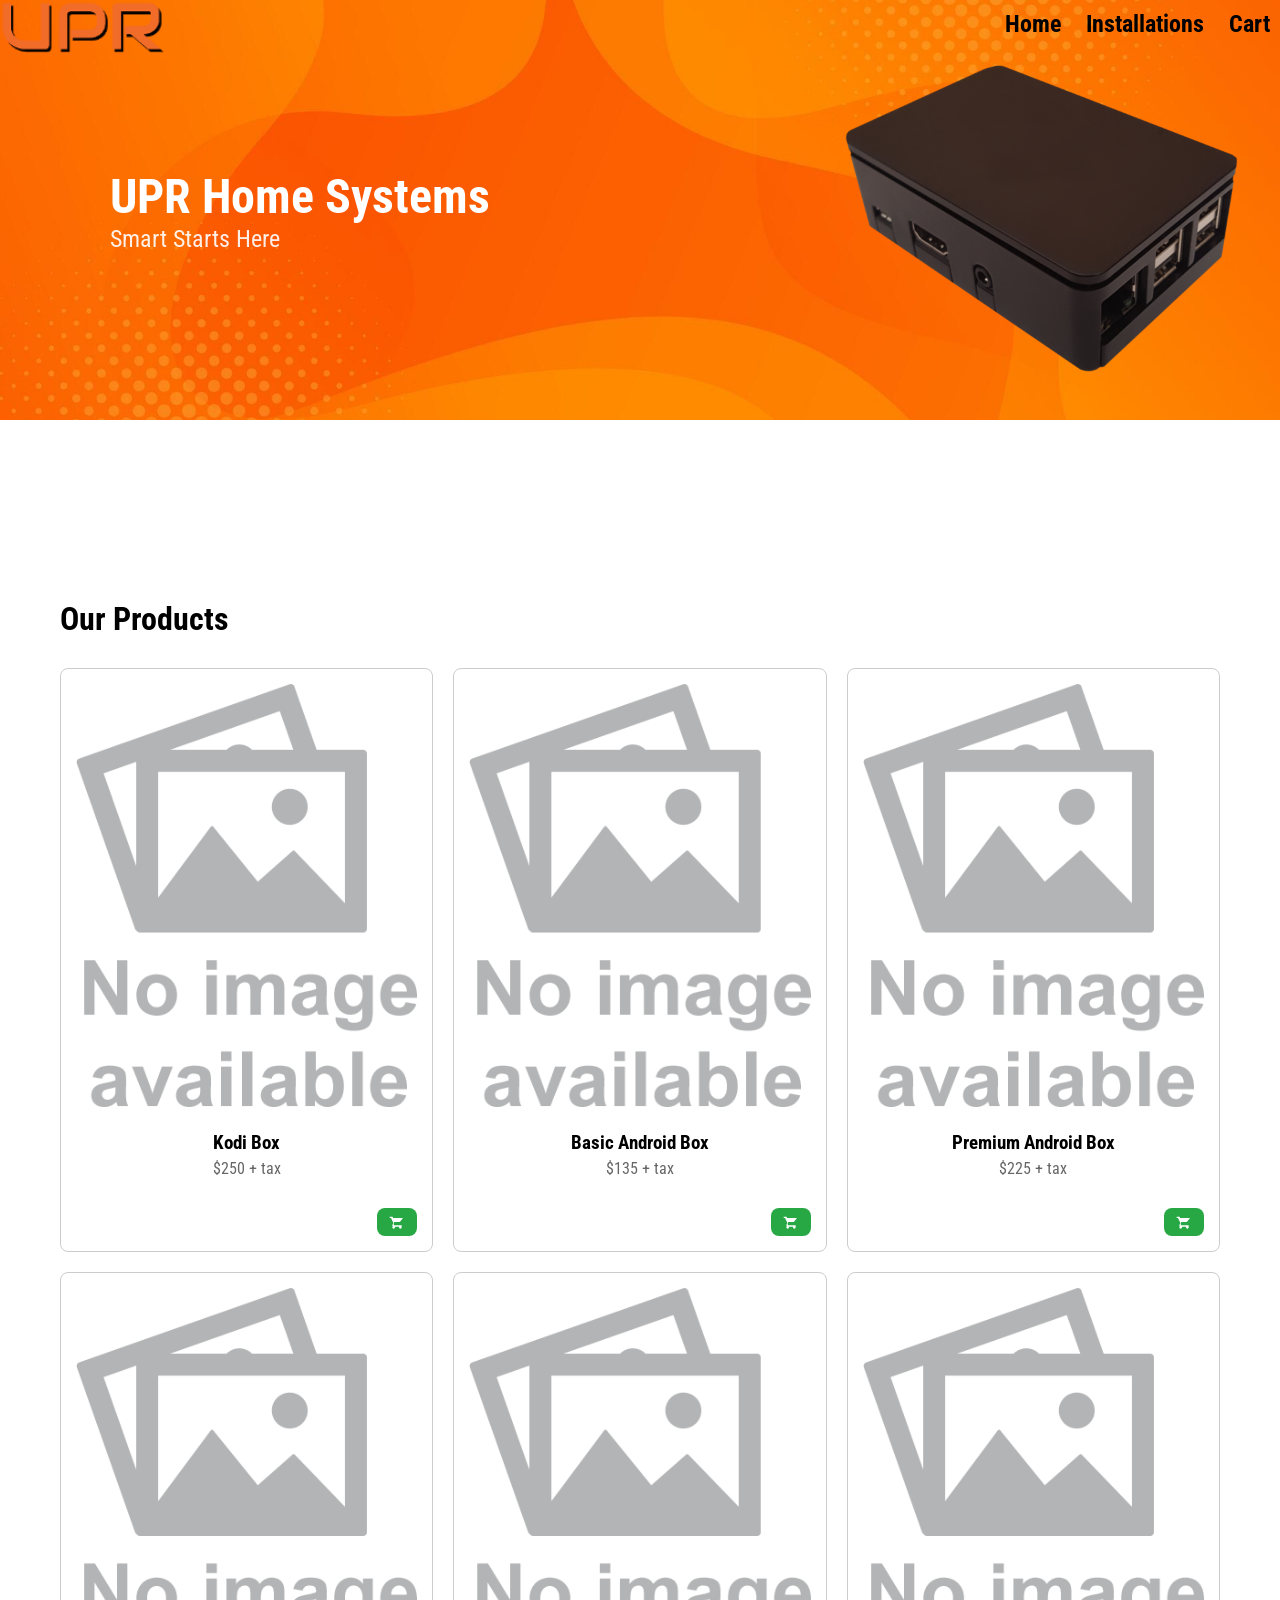
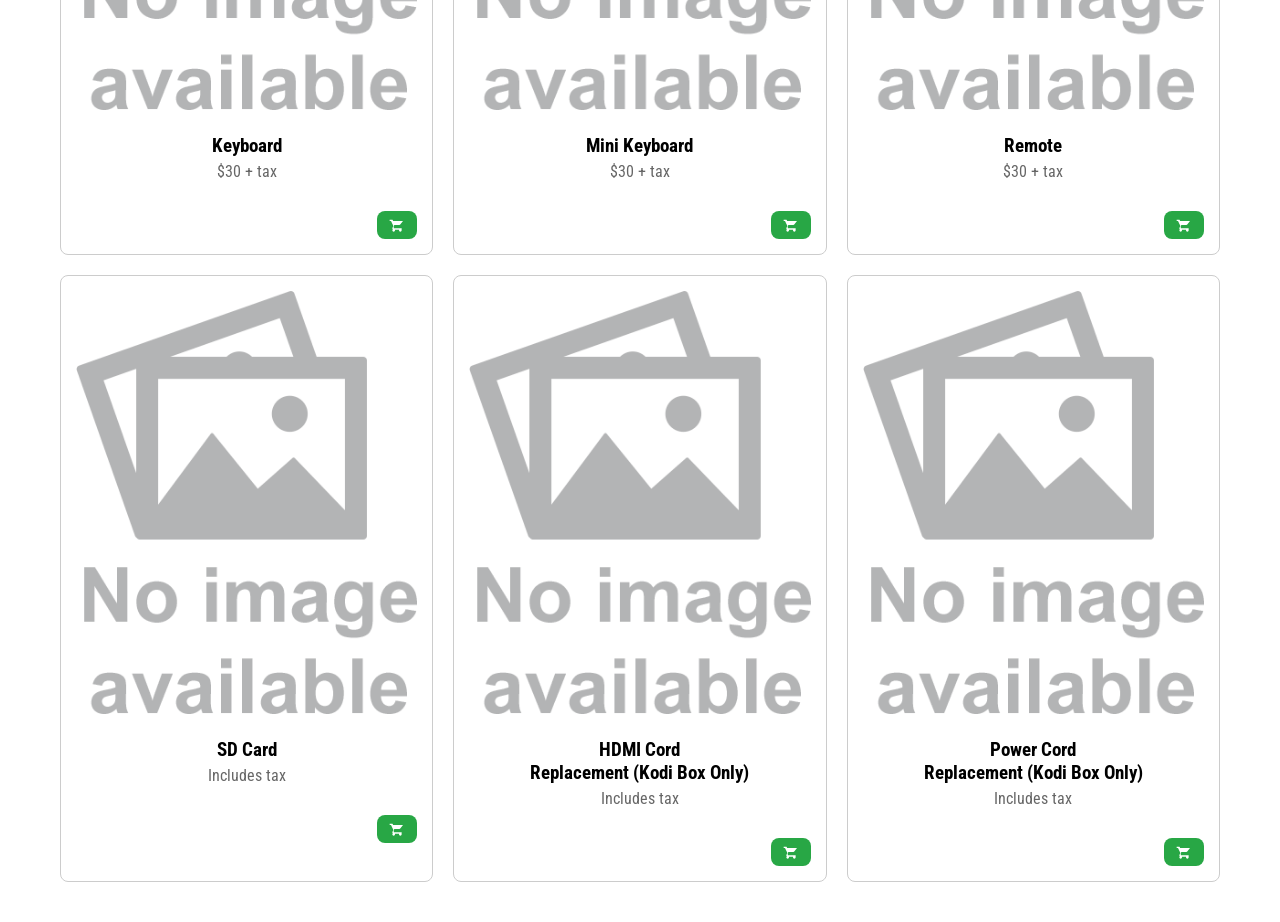
<file: products.html>
<!DOCTYPE html>
<html lang="en">
<head>
  <meta charset="UTF-8">
  <meta name="viewport" content="width=device-width, initial-scale=1.0">
  <title>Products - UPR Home Systems</title>
  <link href="https://fonts.googleapis.com/css2?family=Roboto+Condensed:wght@400;700&display=swap" rel="stylesheet">
  <link rel="stylesheet" href="css/style.css">
  <link rel="stylesheet" href="css/subpage.css">
  <link rel="stylesheet" href="css/products.css">
  <link rel="stylesheet" href="css/components.css">
</head>
<body>

  <!-- HEADER -->
  <header class="header">
    <div class="header-content">
      <img src="assets/images/logo.png" alt="UPR Home Systems Logo" class="logo-top-left">
      <div class="header-left">
        <div class="header-text">
          <h1>UPR Home Systems</h1>
          <p class="slogan">Smart Starts Here</p>
        </div>
      </div>
      <div class="header-right">
        <img src="assets/images/device.webp" alt="UPR Device" class="device-image">
      </div>
    </div>
    <div class="header-subpages">
      <a href="index.html">Home</a>
      <a href="installations.html">Installations</a>
      <a href="cart.html">Cart</a>
    </div>
  </header>

  <!-- MAIN CONTENT -->
  <main class="main">
    <h1>Our Products</h1>
    <div class="products-grid">
      <a href="kodi.html" class="product-card">
        <img src="assets/images/no-image-1.webp" alt="Kodi Box">
        <h3>Kodi Box</h3>
        <p>$250 + tax</p>
        <div class="card-footer">
          <button class="add-cart-btn icon-only" data-product="Kodi Box" aria-label="Add Kodi Box to cart">
            <span class="cart-icon">
              <svg viewBox="0 0 24 24" fill="white" xmlns="http://www.w3.org/2000/svg" width="16" height="16" aria-hidden="true"><path d="M7 18c-1.1 0-1.99.9-1.99 2S5.9 22 7 22s2-.9 2-2-.9-2-2-2zm10 0c-1.1 0-1.99.9-1.99 2S15.9 22 17 22s2-.9 2-2-.9-2-2-2zM7.16 14l.84-2h7.45c.75 0 1.42-.41 1.75-1.03L21 6H6.21l-.94-2H1v2h2l3.6 7.59-1.35 2.44C5.08 16.37 5 16.68 5 17c0 1.1.9 2 2 2h12v-2H7.42c-.14 0-.25-.11-.25-.25l.03-.12L7.16 14z"/></svg>
            </span>
            <span class="btn-label">Add to Cart</span>
          </button>
        </div>
      </a>
      <a href="basic-android-box.html" class="product-card">
        <img src="assets/images/no-image-2.webp" alt="Basic Android Box">
        <h3>Basic Android Box</h3>
        <p>$135 + tax</p>
        <div class="card-footer">
          <button class="add-cart-btn icon-only" data-product="Basic Android Box" aria-label="Add Basic Android Box to cart">
            <span class="cart-icon">
              <svg viewBox="0 0 24 24" fill="white" xmlns="http://www.w3.org/2000/svg" width="16" height="16" aria-hidden="true"><path d="M7 18c-1.1 0-1.99.9-1.99 2S5.9 22 7 22s2-.9 2-2-.9-2-2-2zm10 0c-1.1 0-1.99.9-1.99 2S15.9 22 17 22s2-.9 2-2-.9-2-2-2zM7.16 14l.84-2h7.45c.75 0 1.42-.41 1.75-1.03L21 6H6.21l-.94-2H1v2h2l3.6 7.59-1.35 2.44C5.08 16.37 5 16.68 5 17c0 1.1.9 2 2 2h12v-2H7.42c-.14 0-.25-.11-.25-.25l.03-.12L7.16 14z"/></svg>
            </span>
            <span class="btn-label">Add to Cart</span>
          </button>
        </div>
      </a>
      <a href="premium-android-box.html" class="product-card">
        <img src="assets/images/no-image-3.webp" alt="Premium Android Box">
        <h3>Premium Android Box</h3>
        <p>$225 + tax</p>
        <div class="card-footer">
          <button class="add-cart-btn icon-only" data-product="Premium Android Box" aria-label="Add Premium Android Box to cart">
            <span class="cart-icon">
              <svg viewBox="0 0 24 24" fill="white" xmlns="http://www.w3.org/2000/svg" width="16" height="16" aria-hidden="true"><path d="M7 18c-1.1 0-1.99.9-1.99 2S5.9 22 7 22s2-.9 2-2-.9-2-2-2zm10 0c-1.1 0-1.99.9-1.99 2S15.9 22 17 22s2-.9 2-2-.9-2-2-2zM7.16 14l.84-2h7.45c.75 0 1.42-.41 1.75-1.03L21 6H6.21l-.94-2H1v2h2l3.6 7.59-1.35 2.44C5.08 16.37 5 16.68 5 17c0 1.1.9 2 2 2h12v-2H7.42c-.14 0-.25-.11-.25-.25l.03-.12L7.16 14z"/></svg>
            </span>
            <span class="btn-label">Add to Cart</span>
          </button>
        </div>
      </a>
      <a href="keyboard.html" class="product-card">
        <img src="assets/images/no-image-4.webp" alt="Keyboard">
        <h3>Keyboard</h3>
        <p>$30 + tax</p>
        <div class="card-footer">
          <button class="add-cart-btn icon-only" data-product="Keyboard" aria-label="Add Keyboard to cart">
            <span class="cart-icon">
              <svg viewBox="0 0 24 24" fill="white" xmlns="http://www.w3.org/2000/svg" width="16" height="16" aria-hidden="true"><path d="M7 18c-1.1 0-1.99.9-1.99 2S5.9 22 7 22s2-.9 2-2-.9-2-2-2zm10 0c-1.1 0-1.99.9-1.99 2S15.9 22 17 22s2-.9 2-2-.9-2-2-2zM7.16 14l.84-2h7.45c.75 0 1.42-.41 1.75-1.03L21 6H6.21l-.94-2H1v2h2l3.6 7.59-1.35 2.44C5.08 16.37 5 16.68 5 17c0 1.1.9 2 2 2h12v-2H7.42c-.14 0-.25-.11-.25-.25l.03-.12L7.16 14z"/></svg>
            </span>
            <span class="btn-label">Add to Cart</span>
          </button>
        </div>
      </a>
      <a href="mini-keyboard.html" class="product-card">
        <img src="assets/images/no-image-5.webp" alt="Mini Keyboard">
        <h3>Mini Keyboard</h3>
        <p>$30 + tax</p>
        <div class="card-footer">
          <button class="add-cart-btn icon-only" data-product="Mini Keyboard" aria-label="Add Mini Keyboard to cart">
            <span class="cart-icon">
              <svg viewBox="0 0 24 24" fill="white" xmlns="http://www.w3.org/2000/svg" width="16" height="16" aria-hidden="true"><path d="M7 18c-1.1 0-1.99.9-1.99 2S5.9 22 7 22s2-.9 2-2-.9-2-2-2zm10 0c-1.1 0-1.99.9-1.99 2S15.9 22 17 22s2-.9 2-2-.9-2-2-2zM7.16 14l.84-2h7.45c.75 0 1.42-.41 1.75-1.03L21 6H6.21l-.94-2H1v2h2l3.6 7.59-1.35 2.44C5.08 16.37 5 16.68 5 17c0 1.1.9 2 2 2h12v-2H7.42c-.14 0-.25-.11-.25-.25l.03-.12L7.16 14z"/></svg>
            </span>
            <span class="btn-label">Add to Cart</span>
          </button>
        </div>
      </a>
      <a href="remote.html" class="product-card">
        <img src="assets/images/no-image-6.webp" alt="Remote">
        <h3>Remote</h3>
        <p>$30 + tax</p>
        <div class="card-footer">
          <button class="add-cart-btn icon-only" data-product="Remote" aria-label="Add Remote to cart">
            <span class="cart-icon">
              <svg viewBox="0 0 24 24" fill="white" xmlns="http://www.w3.org/2000/svg" width="16" height="16" aria-hidden="true"><path d="M7 18c-1.1 0-1.99.9-1.99 2S5.9 22 7 22s2-.9 2-2-.9-2-2-2zm10 0c-1.1 0-1.99.9-1.99 2S15.9 22 17 22s2-.9 2-2-.9-2-2-2zM7.16 14l.84-2h7.45c.75 0 1.42-.41 1.75-1.03L21 6H6.21l-.94-2H1v2h2l3.6 7.59-1.35 2.44C5.08 16.37 5 16.68 5 17c0 1.1.9 2 2 2h12v-2H7.42c-.14 0-.25-.11-.25-.25l.03-.12L7.16 14z"/></svg>
            </span>
            <span class="btn-label">Add to Cart</span>
          </button>
        </div>
      </a>
      <a href="sd-card.html" class="product-card">
        <img src="assets/images/no-image-7.webp" alt="SD Card">
        <h3>SD Card</h3>
        <p>Includes tax</p>
        <div class="card-footer">
          <button class="add-cart-btn icon-only" data-product="SD Card" aria-label="Add SD Card to cart">
            <span class="cart-icon">
              <svg viewBox="0 0 24 24" fill="white" xmlns="http://www.w3.org/2000/svg" width="16" height="16" aria-hidden="true"><path d="M7 18c-1.1 0-1.99.9-1.99 2S5.9 22 7 22s2-.9 2-2-.9-2-2-2zm10 0c-1.1 0-1.99.9-1.99 2S15.9 22 17 22s2-.9 2-2-.9-2-2-2zM7.16 14l.84-2h7.45c.75 0 1.42-.41 1.75-1.03L21 6H6.21l-.94-2H1v2h2l3.6 7.59-1.35 2.44C5.08 16.37 5 16.68 5 17c0 1.1.9 2 2 2h12v-2H7.42c-.14 0-.25-.11-.25-.25l.03-.12L7.16 14z"/></svg>
            </span>
            <span class="btn-label">Add to Cart</span>
          </button>
        </div>
      </a>
      <a href="hdmi-cord.html" class="product-card">
        <img src="assets/images/no-image-8.webp" alt="HDMI Cord Replacement">
        <h3>HDMI Cord<br>Replacement (Kodi Box Only)</h3>
        <p>Includes tax</p>
        <div class="card-footer">
          <button class="add-cart-btn icon-only" data-product="HDMI Cord Replacement" aria-label="Add HDMI Cord Replacement to cart">
            <span class="cart-icon">
              <svg viewBox="0 0 24 24" fill="white" xmlns="http://www.w3.org/2000/svg" width="16" height="16" aria-hidden="true"><path d="M7 18c-1.1 0-1.99.9-1.99 2S5.9 22 7 22s2-.9 2-2-.9-2-2-2zm10 0c-1.1 0-1.99.9-1.99 2S15.9 22 17 22s2-.9 2-2-.9-2-2-2zM7.16 14l.84-2h7.45c.75 0 1.42-.41 1.75-1.03L21 6H6.21l-.94-2H1v2h2l3.6 7.59-1.35 2.44C5.08 16.37 5 16.68 5 17c0 1.1.9 2 2 2h12v-2H7.42c-.14 0-.25-.11-.25-.25l.03-.12L7.16 14z"/></svg>
            </span>
            <span class="btn-label">Add to Cart</span>
          </button>
        </div>
      </a>
      <a href="power-cord.html" class="product-card">
        <img src="assets/images/no-image-8.webp" alt="Power Cord Replacement">
        <h3>Power Cord<br>Replacement (Kodi Box Only)</h3>
        <p>Includes tax</p>
        <div class="card-footer">
          <button class="add-cart-btn icon-only" data-product="Power Cord Replacement" aria-label="Add Power Cord Replacement to cart">
            <span class="cart-icon">
              <svg viewBox="0 0 24 24" fill="white" xmlns="http://www.w3.org/2000/svg" width="16" height="16" aria-hidden="true"><path d="M7 18c-1.1 0-1.99.9-1.99 2S5.9 22 7 22s2-.9 2-2-.9-2-2-2zm10 0c-1.1 0-1.99.9-1.99 2S15.9 22 17 22s2-.9 2-2-.9-2-2-2zM7.16 14l.84-2h7.45c.75 0 1.42-.41 1.75-1.03L21 6H6.21l-.94-2H1v2h2l3.6 7.59-1.35 2.44C5.08 16.37 5 16.68 5 17c0 1.1.9 2 2 2h12v-2H7.42c-.14 0-.25-.11-.25-.25l.03-.12L7.16 14z"/></svg>
            </span>
            <span class="btn-label">Add to Cart</span>
          </button>
        </div>
      </a>
    </div>
  </main>

  <script src="js/script.js" defer></script>
</body>
</html>
</file>
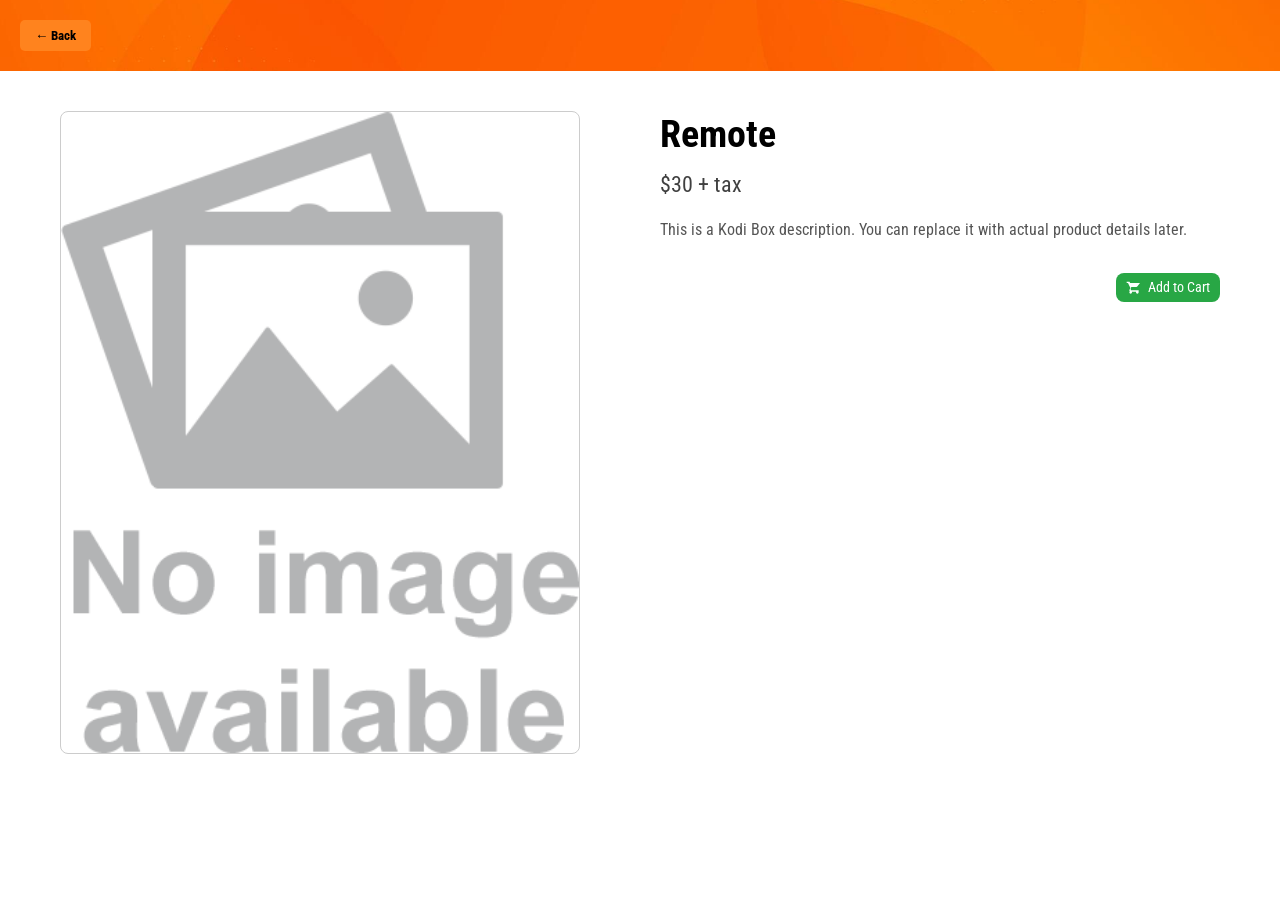
<file: remote.html>
<!DOCTYPE html>
<html lang="en">
<head>
  <meta charset="UTF-8">
  <meta name="viewport" content="width=device-width, initial-scale=1.0">
  <title>Product Detail - UPR Home Systems</title>
  <link href="https://fonts.googleapis.com/css2?family=Roboto+Condensed:wght@400;700&display=swap" rel="stylesheet">
  <link rel="stylesheet" href="css/style.css">
  <link rel="stylesheet" href="css/product-detail.css">
  <link rel="stylesheet" href="css/components.css">
</head>
<body>

  <!-- SMALL HEADER WITH BACK BUTTON -->
  <header class="small-header">
    <div class="small-header-content">
      <button onclick="history.back()">← Back</button>
    </div>
  </header>

  <!-- MAIN CONTENT -->
  <main class="main product-detail-container">
    <div class="product-detail-image">
      <img src="assets/images/no-image-1.webp" alt="Kodi Box">
    </div>
    <div class="product-detail-info">
      <h1>Remote</h1>
      <p class="price">$30 + tax</p>
      <p class="description">
        This is a Kodi Box description. You can replace it with actual product details later.
      </p>
        <div class="card-footer">
          <button class="add-cart-btn" data-product="Remote">
            <span class="cart-icon">
              <svg viewBox="0 0 24 24" fill="white" xmlns="http://www.w3.org/2000/svg" width="16" height="16" aria-hidden="true"><path d="M7 18c-1.1 0-1.99.9-1.99 2S5.9 22 7 22s2-.9 2-2-.9-2-2-2zm10 0c-1.1 0-1.99.9-1.99 2S15.9 22 17 22s2-.9 2-2-.9-2-2-2zM7.16 14l.84-2h7.45c.75 0 1.42-.41 1.75-1.03L21 6H6.21l-.94-2H1v2h2l3.6 7.59-1.35 2.44C5.08 16.37 5 16.68 5 17c0 1.1.9 2 2 2h12v-2H7.42c-.14 0-.25-.11-.25-.25l.03-.12L7.16 14z"/></svg>
            </span>
            Add to Cart
          </button>
        </div>
    </div>
  </main>

  <script src="js/script.js" defer></script>
</body>
</html>
</file>
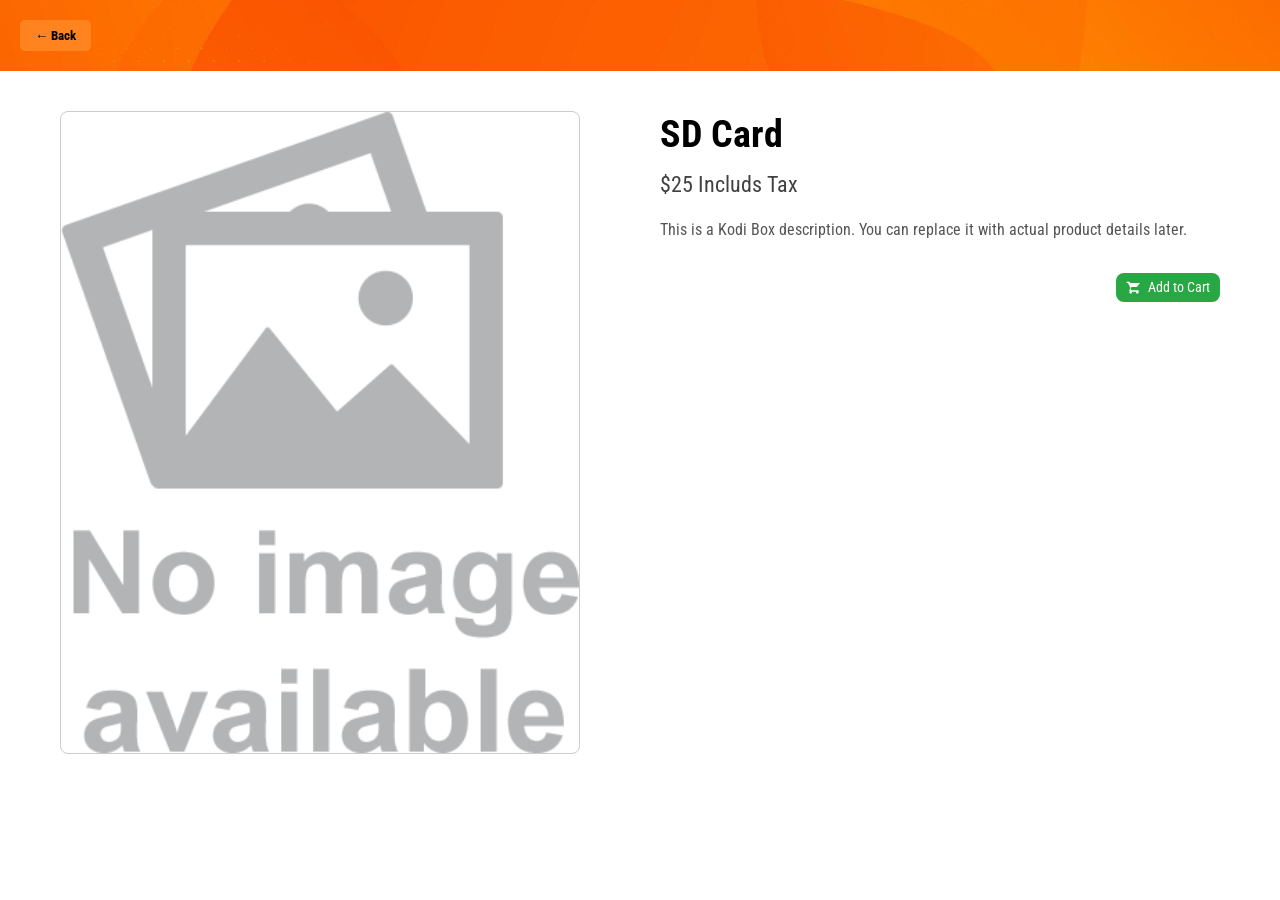
<file: sd-card.html>
<!DOCTYPE html>
<html lang="en">
<head>
  <meta charset="UTF-8">
  <meta name="viewport" content="width=device-width, initial-scale=1.0">
  <title>Product Detail - UPR Home Systems</title>
  <link href="https://fonts.googleapis.com/css2?family=Roboto+Condensed:wght@400;700&display=swap" rel="stylesheet">
  <link rel="stylesheet" href="css/style.css">
  <link rel="stylesheet" href="css/product-detail.css">
  <link rel="stylesheet" href="css/components.css">
</head>
<body>

  <!-- SMALL HEADER WITH BACK BUTTON -->
  <header class="small-header">
    <div class="small-header-content">
      <button onclick="history.back()">← Back</button>
    </div>
  </header>

  <!-- MAIN CONTENT -->
  <main class="main product-detail-container">
    <div class="product-detail-image">
      <img src="assets/images/no-image-1.webp" alt="Kodi Box">
    </div>
    <div class="product-detail-info">
      <h1>SD Card</h1>
      <p class="price">$25 Includs Tax</p>
      <p class="description">
        This is a Kodi Box description. You can replace it with actual product details later.
      </p>
       <div class="card-footer">
         <button class="add-cart-btn" data-product="SD Card">
           <span class="cart-icon">
             <svg viewBox="0 0 24 24" fill="white" xmlns="http://www.w3.org/2000/svg" width="16" height="16" aria-hidden="true"><path d="M7 18c-1.1 0-1.99.9-1.99 2S5.9 22 7 22s2-.9 2-2-.9-2-2-2zm10 0c-1.1 0-1.99.9-1.99 2S15.9 22 17 22s2-.9 2-2-.9-2-2-2zM7.16 14l.84-2h7.45c.75 0 1.42-.41 1.75-1.03L21 6H6.21l-.94-2H1v2h2l3.6 7.59-1.35 2.44C5.08 16.37 5 16.68 5 17c0 1.1.9 2 2 2h12v-2H7.42c-.14 0-.25-.11-.25-.25l.03-.12L7.16 14z"/></svg>
           </span>
           Add to Cart
         </button>
       </div>
    </div>
  </main>

  <script src="js/script.js" defer></script>
</body>
</html>
</file>
<file: css/style.css>
/* RESET DEFAULT STYLES */
* {
  box-sizing: border-box;
  margin: 0;
  padding: 0;
  font-family: 'Roboto Condensed', sans-serif;
}

body {
  margin: 0;
  padding: 0;
}

/* HEADER */
.header {
  background: url('../assets/images/Header_background.jpg') no-repeat center center;
  background-size: cover;
  padding: 40px 20px;
  position: relative;
  color: white;
}

/* HEADER CONTENT */
.header-content {
  max-width: 1200px;
  margin: auto;
  display: flex;
  align-items: center;
  justify-content: space-between;
  flex-wrap: wrap;
  position: relative;
}

/* LOGO FIXED TOP LEFT */
.logo-top-left {
  position: fixed;
  top: 0;
  left: 0;
  height: 55px;
  width: auto;
  z-index: 1000;
  margin: 0;
  padding: 0;
}

/* HEADER TEXT */
.header-left {
  display: flex;
  align-items: center;
  gap: 15px;
  color: white;
  margin-left: 70px;
}

.header-text h1 {
  font-weight: 700;
  font-size: 3rem;
}

.slogan {
  font-weight: 400;
  font-size: 1.5rem;
  opacity: 0.9;
}

/* DEVICE IMAGE */
.header-right {
  margin-top: 20px;
}

.device-image {
  max-width: 400px;
  width: 100%;
  height: auto;
}

/* SUBPAGE LINKS TOP RIGHT */
.header-subpages {
  position: absolute;
  top: 10px;
  right: 10px;
  display: flex;
  gap: 25px;
  z-index: 1001;
}

.header-subpages a {
  color: black;
  font-weight: bold;
  text-decoration: none;
  font-size: 1.5rem;
  transition: 0.2s;
}

.header-subpages a:hover {
  text-decoration: underline;
}

/* MAIN CONTENT */
.main {
  background: white;
  padding: 40px 20px;
  max-width: 1200px;
  margin: auto;
}

.main h2 {
  margin-bottom: 10px;
  font-size: 2.5rem;
}

.main p {
  margin-bottom: 30px;
  font-size: 1.2rem;
  color: #555;
}

/* SOCIAL BUTTONS */
.social-buttons {
  display: flex;
  justify-content: flex-end;
  gap: 10px;
  margin-bottom: 20px;
}

.social-btn {
  padding: 8px 15px;
  border-radius: 8px;
  text-decoration: none;
  color: white;
  font-weight: bold;
  font-size: 0.9rem;
  transition: 0.2s ease;
}

.social-btn.facebook {
  background: #3b5998;
}

.social-btn.facebook:hover {
  background: #2d4373;
}

.social-btn.email {
  background: #ff7b1d;
}

.social-btn.email:hover {
  background: #e76a00;
}

.social-btn.xbtn {
  background: #000000;
}

.social-btn.xbtn:hover {
  background: #222222;
}

/* INFO SECTION */
.info-section {
  background: #f9f9f9;
  padding: 30px 20px;
  margin-top: 30px;
  border-radius: 12px;
}

.info-section h3 {
  font-size: 2rem;
  margin-bottom: 15px;
  color: #ff7b1d;
  text-align: center;
}

.info-section ul {
  list-style-type: disc;
  padding-left: 40px;
  color: #333;
  font-size: 1.1rem;
  line-height: 1.6;
}

.info-section ul li {
  margin-bottom: 10px;
}

/* MAP SECTION */
.map-container {
  margin-top: 30px;
  border-radius: 12px;
  overflow: hidden;
}

.map-container iframe {
  border: 0;
  width: 100%;
  height: 500px;
  border-radius: 12px;
}

/* MOBILE ADJUSTMENTS */
@media (max-width: 768px) {
  .header-content {
    flex-direction: column;
    align-items: flex-start;
  }

  .header-right {
    margin-top: 30px;
    align-self: center;
  }

  .header-left {
    margin-left: 0;
  }

  .device-image {
    max-width: 300px;
  }

  .main h2 {
    font-size: 2rem;
  }

  .main p {
    font-size: 1rem;
  }

  .social-buttons {
    justify-content: flex-start;
    flex-wrap: wrap;
  }

  .social-btn {
    font-size: 0.8rem;
    padding: 6px 12px;
  }

  .info-section h3 {
    font-size: 1.7rem;
  }

  .info-section ul {
    font-size: 1rem;
    padding-left: 20px;
  }

  .map-container iframe {
    height: 300px;
  }
}

/* PRODUCTS GRID */
.product-grid {
  display: grid;
  grid-template-columns: repeat(3, 1fr);
  gap: 20px 100px; /* vertical gap | horizontal gap */
  margin-top: 40px;
}

/* PRODUCT CARD */
.product-card {
  border: 1px solid #ccc;
  border-radius: 12px;
  padding: 15px;
  text-align: center;
  background: white;
}

.product-card img {
  max-width: 100%;
  height: auto;
  margin-bottom: 10px;
}

.product-card h4 {
  font-size: 1.2rem;
  font-weight: bold;
  margin-bottom: 5px;
}

.product-card p {
  font-size: 1rem;
  color: #555;
}

/* MOBILE ADJUSTMENTS FOR PRODUCTS */
@media (max-width: 768px) {
  .product-grid {
    grid-template-columns: repeat(1, 1fr); /* 1 per row on mobile */
    gap: 20px 20px; /* smaller horizontal gap */
  }
}

/* CART PAGE */
.cart-content-wrap {
  min-height: 60vh;
  padding: 20px;
}

.cart-panel {
  max-width: 900px;
  margin: 0 auto;
}

.cart-header-row {
  display: flex;
  justify-content: space-between;
  align-items: center;
  flex-wrap: wrap;
  gap: 10px;
}

.cart-total {
  font-weight: 700;
}

.cart-items-list {
  list-style: none;
  padding: 0;
  margin-top: 15px;
}

.cart-item-row {
  display: flex;
  justify-content: space-between;
  gap: 20px;
  padding: 10px 0;
  border-bottom: 1px solid #eee;
}

.cart-item-main {
  min-width: 0;
}

.cart-item-name {
  display: block;
  color: #111;
  margin-bottom: 4px;
}

.cart-item-meta {
  display: block;
  color: #555;
  font-size: 0.95rem;
  overflow-wrap: anywhere;
}


.cart-summary {
  margin-top: 16px;
  padding: 14px 0;
  border-top: 1px solid #eee;
}

.cart-summary p {
  margin: 0 0 8px;
  color: #333;
  display: flex;
  justify-content: space-between;
  gap: 14px;
}

.cart-summary p:last-child {
  margin-bottom: 0;
}

.cart-summary-total {
  font-size: 1.05rem;
}

.cart-actions {
  margin-top: 20px;
  display: flex;
  gap: 10px;
  flex-wrap: wrap;
}

.cart-clear-btn {
  background: #000;
  border: none;
  border-radius: 8px;
  color: #fff;
}

.cart-clear-btn:hover {
  background: #222;
}


.checkout-btn {
  background: #198754;
  display: inline-block;
  text-align: center;
  margin-left: auto;
}

.checkout-btn:hover {
  background: #157347;
}

.checkout-placeholder-wrap {
  min-height: 75vh;
  display: flex;
  align-items: center;
  justify-content: center;
}

.checkout-placeholder {
  width: min(100%, 640px);
  background: #f9f9f9;
  border-radius: 12px;
  padding: 36px 24px;
  text-align: center;
}

.checkout-placeholder h1 {
  font-size: clamp(2rem, 4vw, 2.6rem);
  margin-bottom: 10px;
  color: #111;
}

.checkout-placeholder p {
  margin-bottom: 12px;
  color: #333;
}
</file>
<file: css/product-detail.css>
body,
html {
  margin: 0;
  padding: 0;
  font-family: 'Roboto Condensed', sans-serif;
}

.small-header {
  background: url('../assets/images/Header_background.jpg') no-repeat center center;
  background-size: cover;
  padding: 20px;
  color: white;
}

.small-header button {
  background: #ff831e;
  color: #000;
  border: none;
  padding: 8px 15px;
  font-weight: 700;
  border-radius: 5px;
  cursor: pointer;
}

.small-header button:hover {
  background: #000;
  color: #fff;
}

.main.product-detail-container {
  display: grid;
  grid-template-columns: minmax(0, 1fr) minmax(0, 1fr);
  gap: 40px;
  max-width: 1200px;
  margin: 40px auto;
  padding: 0 20px;
}

.product-detail-image {
  min-width: 0;
}

.product-detail-image img {
  width: 100%;
  max-width: 520px;
  height: auto;
  display: block;
  border: 1px solid #ccc;
  border-radius: 8px;
}

.product-detail-info h1 {
  font-size: clamp(1.9rem, 3vw, 2.5rem);
  margin-bottom: 15px;
}

.product-detail-info .price {
  font-size: 1.4rem;
  margin-bottom: 20px;
  color: rgba(0, 0, 0, 0.75);
}

.product-detail-info .description {
  font-size: 1rem;
  color: #555;
  line-height: 1.6;
}

@media (max-width: 768px) {
  .main.product-detail-container {
    grid-template-columns: 1fr;
    gap: 24px;
  }

  .product-detail-image img {
    max-width: 100%;
  }
}
/* Button styles moved to css/components.css (shared) */
</file>
<file: css/components.css>
/* Shared reusable components */

/* Footer inside cards to align actions */
.card-footer {
  display: flex;
  justify-content: flex-end;
  margin-top: 10px;
}

/* Add to Cart button shared style */
.add-cart-btn {
  background-color: #28a745;
  color: #ffffff;
  border: none;
  padding: 6px 10px;
  font-size: 0.9rem;
  border-radius: 8px;
  display: inline-flex;
  align-items: center;
  gap: 6px;
  cursor: pointer;
}

.add-cart-btn:hover {
  background-color: #218838; /* slightly darker green */
}

.add-cart-btn .cart-icon {
  width: 16px;
  height: 16px;
  display: inline-block;
}

/* Icon-only variant for listing page buttons */
.add-cart-btn.icon-only {
  padding: 6px;
  width: 40px;
  justify-content: center;
}

.add-cart-btn .btn-label {
  display: inline-block;
}

.add-cart-btn.icon-only .btn-label {
  display: none;
}

/* Ensure responsive behavior: keep layout but allow button to wrap on small screens */
@media (max-width: 480px) {
  .card-footer {
    justify-content: flex-start;
  }
}


/* Add-to-cart confirmation modal (shared across listing/detail pages) */
.cart-confirmation-overlay {
  position: fixed;
  inset: 0;
  background: rgba(0, 0, 0, 0.7);
  display: none;
  justify-content: center;
  align-items: center;
  z-index: 2000;
  padding: 20px;
}

.cart-confirmation-overlay.is-open {
  display: flex;
}

.cart-confirmation-modal {
  width: min(100%, 460px);
  background: #fff;
  border-radius: 12px;
  padding: 28px 22px;
  text-align: center;
}

.cart-confirmation-modal h2 {
  color: #111;
  font-size: 1.8rem;
  margin-bottom: 8px;
}

.cart-confirmation-modal p {
  color: #333;
  font-size: 1rem;
  margin-bottom: 18px;
}

.cart-confirmation-modal .social-btn {
  display: inline-block;
  border: none;
  cursor: pointer;
}

@media (max-width: 480px) {
  .cart-confirmation-modal {
    padding: 22px 16px;
  }

  .cart-confirmation-modal h2 {
    font-size: 1.5rem;
  }
}
</file>
<file: css/subpage.css>
/* RESET DEFAULT STYLES */
* {
  box-sizing: border-box;
  margin: 0;
  padding: 0;
  font-family: 'Roboto Condensed', sans-serif;
}

body {
  margin: 0;
  padding: 0;
}

/* HERO HEADER - small for subpages */
.hero-header {
  background: url('../assets/images/Header_background.jpg') no-repeat center center;
  background-size: cover;
  height: 120px; /* smaller height */
  width: 100%;
  position: relative;
  z-index: 1000;
}

/* HERO HEADER CONTENT */
.hero-header-content {
  max-width: 1200px;
  margin: auto;
  display: flex;
  align-items: center;
  justify-content: space-between; /* logo left, links right */
  height: 100%;
  padding: 0 20px;
  position: relative;
}

/* LOGO LEFT - fully flush & fixed */
.hero-logo {
  height: 55px;
  width: auto;
  position: fixed; /* stays visible when scrolling */
  top: 0;
  left: 0;
  margin: 0;
  padding: 0;
  z-index: 1001; /* above header */
}

/* NAV LINKS TOP-RIGHT - scrolls with page */
.hero-links {
  position: absolute;
  top: 10px;
  right: 0;
  display: flex;
  gap: 25px;
  z-index: 1001;
}

.hero-links a {
  color: black;
  font-weight: bold;
  font-family: 'Roboto Condensed', sans-serif;
  font-size: 1.5rem;
  text-decoration: none;
  transition: 0.2s;
}

.hero-links a:hover {
  text-decoration: underline;
}

/* MAIN CONTENT */
.main {
  background: white;
  padding: 40px 20px;
  max-width: 1200px;
  margin: auto;
  margin-top: 140px; /* give space below fixed logo */
}

/* PRODUCTS GRID */
.products-grid {
  display: flex;
  flex-wrap: wrap;
  justify-content: flex-start;
  gap: 30px; /* space between boxes */
  margin-top: 20px;
}

/* INDIVIDUAL PRODUCT BOX */
.product-box {
  flex: 1 1 calc(33.333% - 30px); /* 3 per row */
  border: 1px solid #ccc; /* gray border */
  padding: 15px;
  background-color: white;
  cursor: pointer;
  transition: transform 0.2s;
}

.product-box:hover {
  transform: scale(1.02);
}

/* PRODUCT IMAGE */
.product-box img {
  width: 100%;
  height: auto;
  display: block;
  margin-bottom: 10px;
}

/* PRODUCT NAME */
.product-name {
  font-weight: bold;
  font-size: 1.2rem;
  margin-bottom: 5px;
}

/* PRODUCT PRICE */
.product-price {
  color: #555;
  font-size: 1rem;
  margin-bottom: 5px;
}

.product-price span {
  color: #aaa;
  font-size: 0.9rem;
}

/* MOBILE ADJUSTMENTS */
@media (max-width: 1024px) {
  .product-box {
    flex: 1 1 calc(50% - 30px); /* 2 per row */
  }
}

@media (max-width: 768px) {
  .hero-logo {
    height: 45px;
    top: 5px;
    left: 0; /* fully flush left on mobile */
  }

  .hero-links {
    gap: 15px;
    flex-wrap: wrap;
    justify-content: flex-end;
  }

  .product-box {
    flex: 1 1 100%; /* 1 per row on small screens */
  }
}
</file>
<file: css/products.css>
.products-grid {
  display: grid;
  grid-template-columns: repeat(3, minmax(0, 1fr));
  gap: 20px;
  margin-top: 30px;
}

.product-card {
  text-decoration: none;
  color: black;
  border: 1px solid #ccc;
  padding: 15px;
  border-radius: 8px;
  background: white;
  transition: 0.2s;
  min-width: 0;
}

.product-card:hover {
  transform: translateY(-5px);
  box-shadow: 0 5px 15px rgba(0,0,0,0.1);
}

.product-card img {
  width: 100%;
  height: auto;
}

.product-card h3 {
  margin-top: 10px;
  font-size: 1.2rem;
  overflow-wrap: anywhere;
}

.product-card p {
  margin-top: 5px;
  font-size: 1rem;
  color: #666;
}

@media (max-width: 1024px) {
  .products-grid {
    grid-template-columns: repeat(2, minmax(0, 1fr));
  }
}

@media (max-width: 768px) {
  .products-grid {
    grid-template-columns: 1fr;
  }
}
/* Button styles moved to css/components.css (shared) */
</file>
